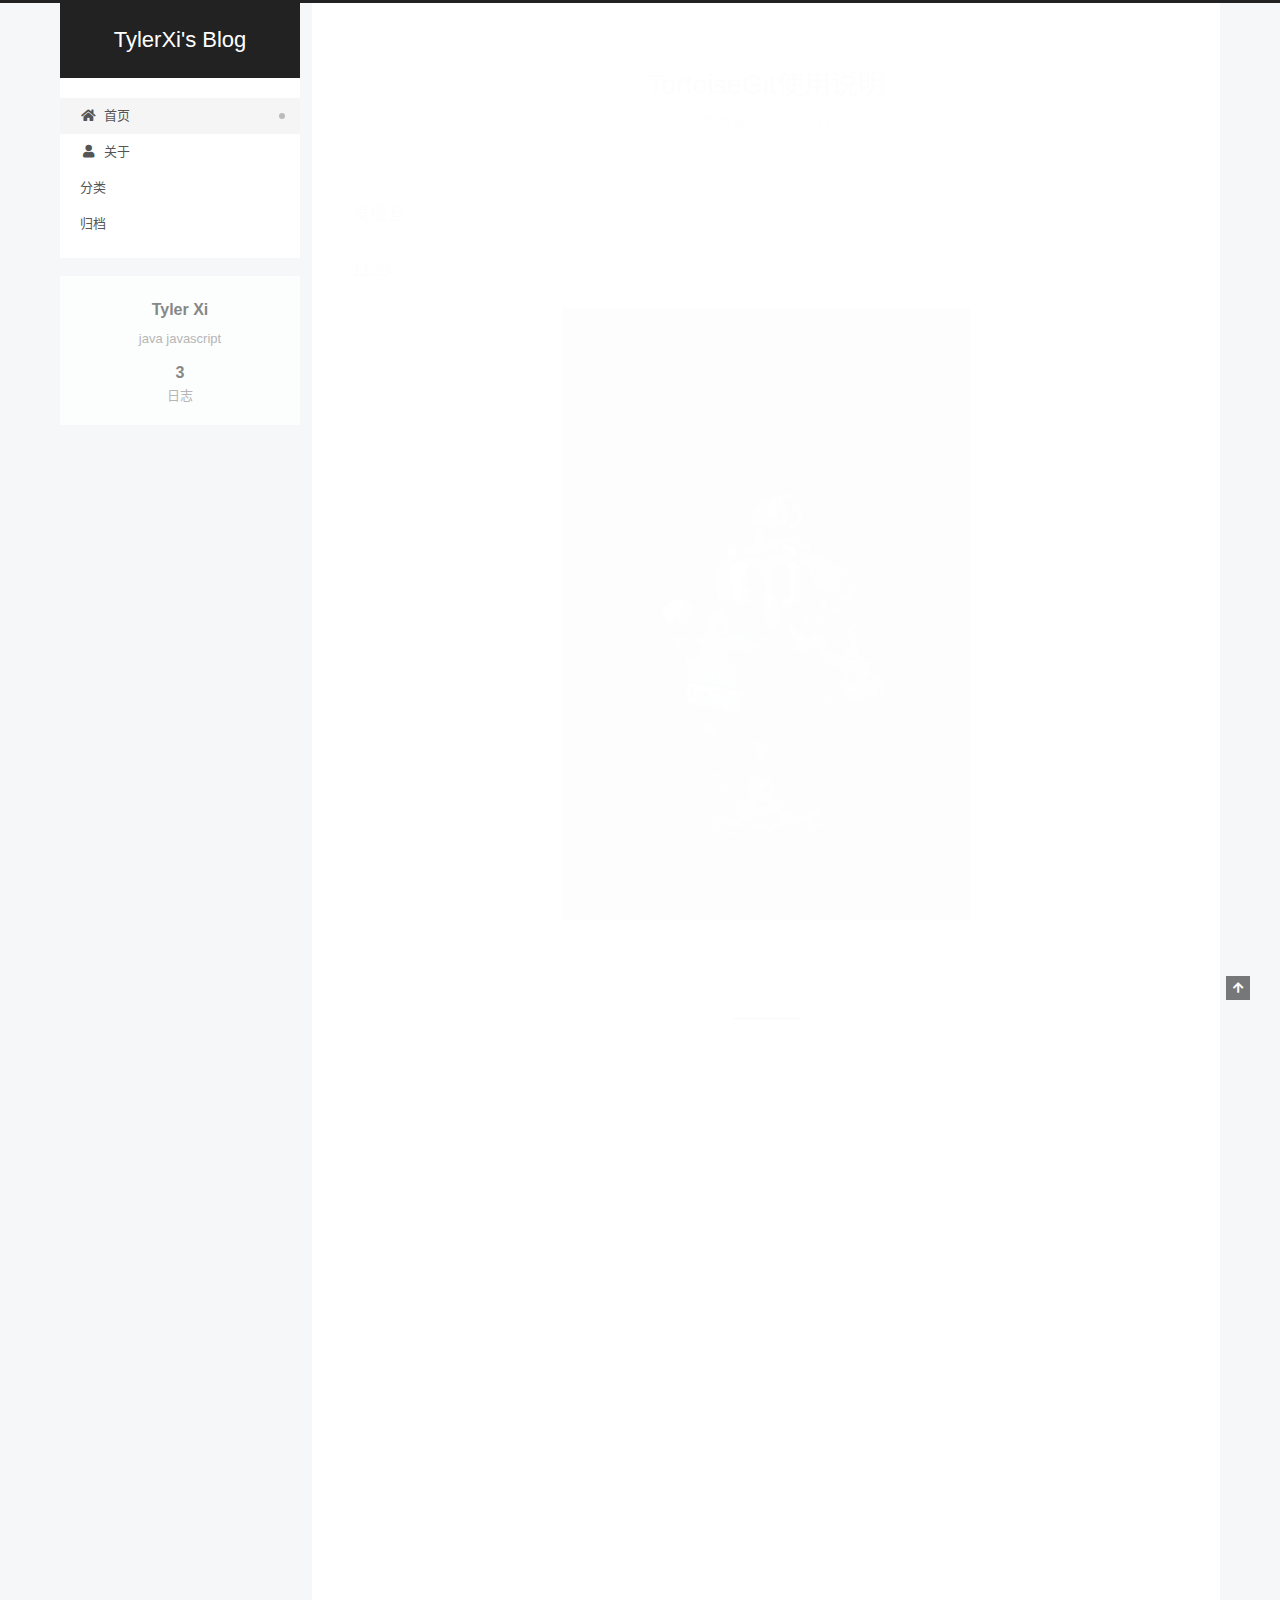
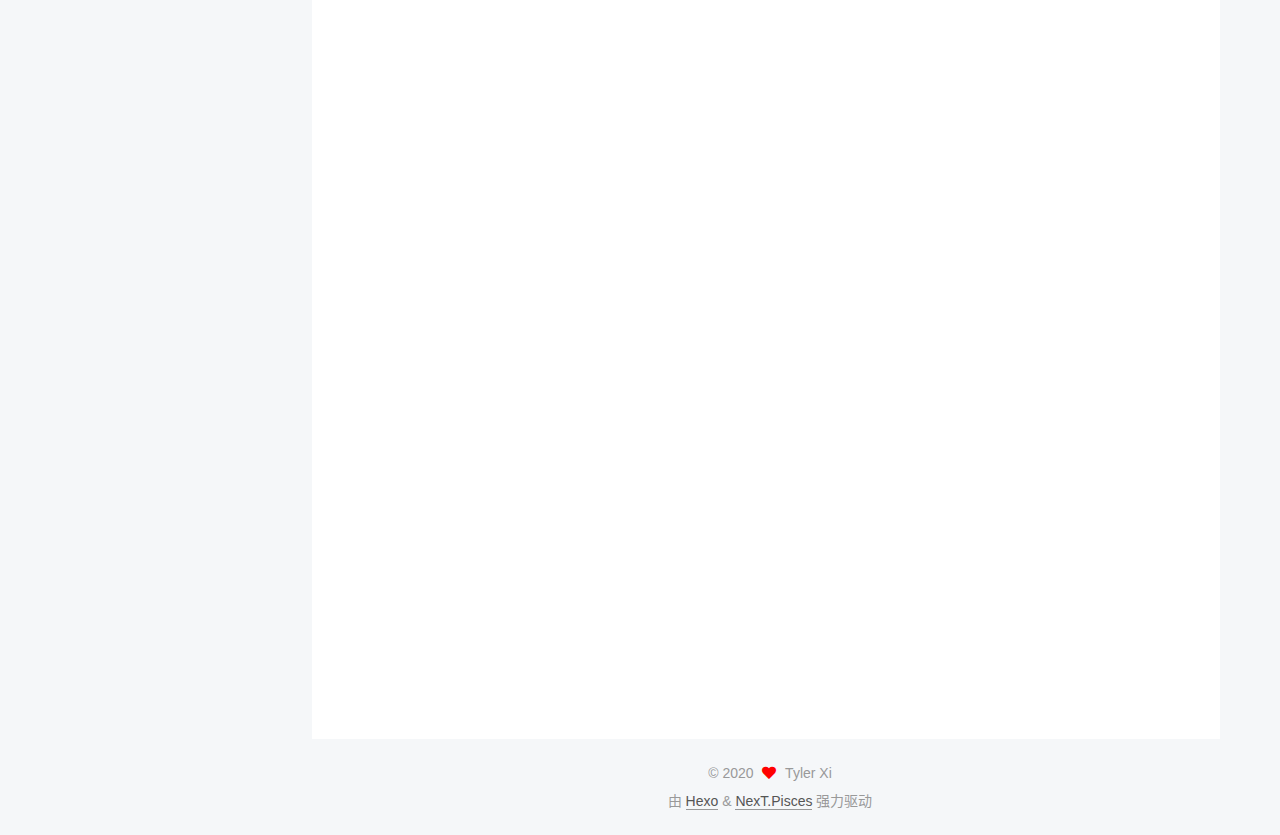
<file: index.html>
<!DOCTYPE html>
<html lang="zh-CN">
<head>
  <meta charset="UTF-8">
<meta name="viewport" content="width=device-width, initial-scale=1, maximum-scale=2">
<meta name="theme-color" content="#222">
<meta name="generator" content="Hexo 4.2.0">
  <link rel="apple-touch-icon" sizes="180x180" href="/images/apple-touch-icon-next.png">
  <link rel="icon" type="image/png" sizes="32x32" href="/images/favicon-32x32-next.png">
  <link rel="icon" type="image/png" sizes="16x16" href="/images/favicon-16x16-next.png">
  <link rel="mask-icon" href="/images/logo.svg" color="#222">

<link rel="stylesheet" href="/css/main.css">


<link rel="stylesheet" href="/lib/font-awesome/css/all.min.css">

<script id="hexo-configurations">
    var NexT = window.NexT || {};
    var CONFIG = {"hostname":"tylerxi.github.io","root":"/","scheme":"Pisces","version":"7.8.0","exturl":false,"sidebar":{"position":"left","display":"post","padding":18,"offset":12,"onmobile":false},"copycode":{"enable":false,"show_result":false,"style":null},"back2top":{"enable":true,"sidebar":false,"scrollpercent":false},"bookmark":{"enable":false,"color":"#222","save":"auto"},"fancybox":false,"mediumzoom":false,"lazyload":false,"pangu":false,"comments":{"style":"tabs","active":null,"storage":true,"lazyload":false,"nav":null},"algolia":{"hits":{"per_page":10},"labels":{"input_placeholder":"Search for Posts","hits_empty":"We didn't find any results for the search: ${query}","hits_stats":"${hits} results found in ${time} ms"}},"localsearch":{"enable":false,"trigger":"auto","top_n_per_article":1,"unescape":false,"preload":false},"motion":{"enable":true,"async":false,"transition":{"post_block":"fadeIn","post_header":"slideDownIn","post_body":"slideDownIn","coll_header":"slideLeftIn","sidebar":"slideUpIn"}}};
  </script>

  <meta name="description" content="java javascript">
<meta property="og:type" content="website">
<meta property="og:title" content="TylerXi&#39;s Blog">
<meta property="og:url" content="https://tylerxi.github.io/index.html">
<meta property="og:site_name" content="TylerXi&#39;s Blog">
<meta property="og:description" content="java javascript">
<meta property="og:locale" content="zh_CN">
<meta property="article:author" content="Tyler Xi">
<meta name="twitter:card" content="summary">

<link rel="canonical" href="https://tylerxi.github.io/">


<script id="page-configurations">
  // https://hexo.io/docs/variables.html
  CONFIG.page = {
    sidebar: "",
    isHome : true,
    isPost : false,
    lang   : 'zh-CN'
  };
</script>

  <title>TylerXi's Blog</title>
  






  <noscript>
  <style>
  .use-motion .brand,
  .use-motion .menu-item,
  .sidebar-inner,
  .use-motion .post-block,
  .use-motion .pagination,
  .use-motion .comments,
  .use-motion .post-header,
  .use-motion .post-body,
  .use-motion .collection-header { opacity: initial; }

  .use-motion .site-title,
  .use-motion .site-subtitle {
    opacity: initial;
    top: initial;
  }

  .use-motion .logo-line-before i { left: initial; }
  .use-motion .logo-line-after i { right: initial; }
  </style>
</noscript>

</head>

<body itemscope itemtype="http://schema.org/WebPage">
  <div class="container use-motion">
    <div class="headband"></div>

    <header class="header" itemscope itemtype="http://schema.org/WPHeader">
      <div class="header-inner"><div class="site-brand-container">
  <div class="site-nav-toggle">
    <div class="toggle" aria-label="切换导航栏">
      <span class="toggle-line toggle-line-first"></span>
      <span class="toggle-line toggle-line-middle"></span>
      <span class="toggle-line toggle-line-last"></span>
    </div>
  </div>

  <div class="site-meta">

    <a href="/" class="brand" rel="start">
      <span class="logo-line-before"><i></i></span>
      <h1 class="site-title">TylerXi's Blog</h1>
      <span class="logo-line-after"><i></i></span>
    </a>
  </div>

  <div class="site-nav-right">
    <div class="toggle popup-trigger">
    </div>
  </div>
</div>




<nav class="site-nav">
  <ul id="menu" class="main-menu menu">
        <li class="menu-item menu-item-home">

    <a href="/" rel="section"><i class="fa fa-home fa-fw"></i>首页</a>

  </li>
        <li class="menu-item menu-item-about">

    <a href="/about/" rel="section"><i class="fa fa-user fa-fw"></i>关于</a>

  </li>
        <li class="menu-item menu-item-categories">

    <a href="/categories/" rel="section"><i class="th fa-fw"></i>分类</a>

  </li>
        <li class="menu-item menu-item-archives">

    <a href="/archives/" rel="section"><i class="archive fa-fw"></i>归档</a>

  </li>
  </ul>
</nav>




</div>
    </header>

    
  <div class="back-to-top">
    <i class="fa fa-arrow-up"></i>
    <span>0%</span>
  </div>


    <main class="main">
      <div class="main-inner">
        <div class="content-wrap">
          

          <div class="content index posts-expand">
            
      
  
  
  <article itemscope itemtype="http://schema.org/Article" class="post-block" lang="zh-CN">
    <link itemprop="mainEntityOfPage" href="https://tylerxi.github.io/2020/04/14/TortoiseGit%E4%BD%BF%E7%94%A8%E8%AF%B4%E6%98%8E/">

    <span hidden itemprop="author" itemscope itemtype="http://schema.org/Person">
      <meta itemprop="image" content="/images/avatar.gif">
      <meta itemprop="name" content="Tyler Xi">
      <meta itemprop="description" content="java javascript">
    </span>

    <span hidden itemprop="publisher" itemscope itemtype="http://schema.org/Organization">
      <meta itemprop="name" content="TylerXi's Blog">
    </span>
      <header class="post-header">
        <h2 class="post-title" itemprop="name headline">
          
            <a href="/2020/04/14/TortoiseGit%E4%BD%BF%E7%94%A8%E8%AF%B4%E6%98%8E/" class="post-title-link" itemprop="url">TortoiseGit使用说明</a>
        </h2>

        <div class="post-meta">
            <span class="post-meta-item">
              <span class="post-meta-item-icon">
                <i class="far fa-calendar"></i>
              </span>
              <span class="post-meta-item-text">发表于</span>
              

              <time title="创建时间：2020-04-14 23:10:37 / 修改时间：23:22:32" itemprop="dateCreated datePublished" datetime="2020-04-14T23:10:37+08:00">2020-04-14</time>
            </span>

          

        </div>
      </header>

    
    
    
    <div class="post-body" itemprop="articleBody">

      
          <p>发撒旦</p>
<p>1123</p>
<p><img src="/images/IMG_1528s.JPG" alt="测试"></p>

      
    </div>

    
    
    
      <footer class="post-footer">
        <div class="post-eof"></div>
      </footer>
  </article>
  
  
  

      
  
  
  <article itemscope itemtype="http://schema.org/Article" class="post-block" lang="zh-CN">
    <link itemprop="mainEntityOfPage" href="https://tylerxi.github.io/2020/04/14/test/">

    <span hidden itemprop="author" itemscope itemtype="http://schema.org/Person">
      <meta itemprop="image" content="/images/avatar.gif">
      <meta itemprop="name" content="Tyler Xi">
      <meta itemprop="description" content="java javascript">
    </span>

    <span hidden itemprop="publisher" itemscope itemtype="http://schema.org/Organization">
      <meta itemprop="name" content="TylerXi's Blog">
    </span>
      <header class="post-header">
        <h2 class="post-title" itemprop="name headline">
          
            <a href="/2020/04/14/test/" class="post-title-link" itemprop="url">test</a>
        </h2>

        <div class="post-meta">
            <span class="post-meta-item">
              <span class="post-meta-item-icon">
                <i class="far fa-calendar"></i>
              </span>
              <span class="post-meta-item-text">发表于</span>

              <time title="创建时间：2020-04-14 21:54:48" itemprop="dateCreated datePublished" datetime="2020-04-14T21:54:48+08:00">2020-04-14</time>
            </span>

          

        </div>
      </header>

    
    
    
    <div class="post-body" itemprop="articleBody">

      
          
      
    </div>

    
    
    
      <footer class="post-footer">
        <div class="post-eof"></div>
      </footer>
  </article>
  
  
  

      
  
  
  <article itemscope itemtype="http://schema.org/Article" class="post-block" lang="zh-CN">
    <link itemprop="mainEntityOfPage" href="https://tylerxi.github.io/2020/04/14/hello-world/">

    <span hidden itemprop="author" itemscope itemtype="http://schema.org/Person">
      <meta itemprop="image" content="/images/avatar.gif">
      <meta itemprop="name" content="Tyler Xi">
      <meta itemprop="description" content="java javascript">
    </span>

    <span hidden itemprop="publisher" itemscope itemtype="http://schema.org/Organization">
      <meta itemprop="name" content="TylerXi's Blog">
    </span>
      <header class="post-header">
        <h2 class="post-title" itemprop="name headline">
          
            <a href="/2020/04/14/hello-world/" class="post-title-link" itemprop="url">Hello World</a>
        </h2>

        <div class="post-meta">
            <span class="post-meta-item">
              <span class="post-meta-item-icon">
                <i class="far fa-calendar"></i>
              </span>
              <span class="post-meta-item-text">发表于</span>

              <time title="创建时间：2020-04-14 20:47:29" itemprop="dateCreated datePublished" datetime="2020-04-14T20:47:29+08:00">2020-04-14</time>
            </span>

          

        </div>
      </header>

    
    
    
    <div class="post-body" itemprop="articleBody">

      
          <p>Welcome to <a href="https://hexo.io/" target="_blank" rel="noopener">Hexo</a>! This is your very first post. Check <a href="https://hexo.io/docs/" target="_blank" rel="noopener">documentation</a> for more info. If you get any problems when using Hexo, you can find the answer in <a href="https://hexo.io/docs/troubleshooting.html" target="_blank" rel="noopener">troubleshooting</a> or you can ask me on <a href="https://github.com/hexojs/hexo/issues" target="_blank" rel="noopener">GitHub</a>.</p>
<h2 id="Quick-Start"><a href="#Quick-Start" class="headerlink" title="Quick Start"></a>Quick Start</h2><h3 id="Create-a-new-post"><a href="#Create-a-new-post" class="headerlink" title="Create a new post"></a>Create a new post</h3><figure class="highlight bash"><table><tr><td class="gutter"><pre><span class="line">1</span><br></pre></td><td class="code"><pre><span class="line">$ hexo new <span class="string">"My New Post"</span></span><br></pre></td></tr></table></figure>

<p>More info: <a href="https://hexo.io/docs/writing.html" target="_blank" rel="noopener">Writing</a></p>
<h3 id="Run-server"><a href="#Run-server" class="headerlink" title="Run server"></a>Run server</h3><figure class="highlight bash"><table><tr><td class="gutter"><pre><span class="line">1</span><br></pre></td><td class="code"><pre><span class="line">$ hexo server</span><br></pre></td></tr></table></figure>

<p>More info: <a href="https://hexo.io/docs/server.html" target="_blank" rel="noopener">Server</a></p>
<h3 id="Generate-static-files"><a href="#Generate-static-files" class="headerlink" title="Generate static files"></a>Generate static files</h3><figure class="highlight bash"><table><tr><td class="gutter"><pre><span class="line">1</span><br></pre></td><td class="code"><pre><span class="line">$ hexo generate</span><br></pre></td></tr></table></figure>

<p>More info: <a href="https://hexo.io/docs/generating.html" target="_blank" rel="noopener">Generating</a></p>
<h3 id="Deploy-to-remote-sites"><a href="#Deploy-to-remote-sites" class="headerlink" title="Deploy to remote sites"></a>Deploy to remote sites</h3><figure class="highlight bash"><table><tr><td class="gutter"><pre><span class="line">1</span><br></pre></td><td class="code"><pre><span class="line">$ hexo deploy</span><br></pre></td></tr></table></figure>

<p>More info: <a href="https://hexo.io/docs/one-command-deployment.html" target="_blank" rel="noopener">Deployment</a></p>

      
    </div>

    
    
    
      <footer class="post-footer">
        <div class="post-eof"></div>
      </footer>
  </article>
  
  
  


  



          </div>
          

<script>
  window.addEventListener('tabs:register', () => {
    let { activeClass } = CONFIG.comments;
    if (CONFIG.comments.storage) {
      activeClass = localStorage.getItem('comments_active') || activeClass;
    }
    if (activeClass) {
      let activeTab = document.querySelector(`a[href="#comment-${activeClass}"]`);
      if (activeTab) {
        activeTab.click();
      }
    }
  });
  if (CONFIG.comments.storage) {
    window.addEventListener('tabs:click', event => {
      if (!event.target.matches('.tabs-comment .tab-content .tab-pane')) return;
      let commentClass = event.target.classList[1];
      localStorage.setItem('comments_active', commentClass);
    });
  }
</script>

        </div>
          
  
  <div class="toggle sidebar-toggle">
    <span class="toggle-line toggle-line-first"></span>
    <span class="toggle-line toggle-line-middle"></span>
    <span class="toggle-line toggle-line-last"></span>
  </div>

  <aside class="sidebar">
    <div class="sidebar-inner">

      <ul class="sidebar-nav motion-element">
        <li class="sidebar-nav-toc">
          文章目录
        </li>
        <li class="sidebar-nav-overview">
          站点概览
        </li>
      </ul>

      <!--noindex-->
      <div class="post-toc-wrap sidebar-panel">
      </div>
      <!--/noindex-->

      <div class="site-overview-wrap sidebar-panel">
        <div class="site-author motion-element" itemprop="author" itemscope itemtype="http://schema.org/Person">
  <p class="site-author-name" itemprop="name">Tyler Xi</p>
  <div class="site-description" itemprop="description">java javascript</div>
</div>
<div class="site-state-wrap motion-element">
  <nav class="site-state">
      <div class="site-state-item site-state-posts">
          <a href="/archives/">
        
          <span class="site-state-item-count">3</span>
          <span class="site-state-item-name">日志</span>
        </a>
      </div>
  </nav>
</div>



      </div>

    </div>
  </aside>
  <div id="sidebar-dimmer"></div>


      </div>
    </main>

    <footer class="footer">
      <div class="footer-inner">
        

        

<div class="copyright">
  
  &copy; 
  <span itemprop="copyrightYear">2020</span>
  <span class="with-love">
    <i class="fa fa-heart"></i>
  </span>
  <span class="author" itemprop="copyrightHolder">Tyler Xi</span>
</div>
  <div class="powered-by">由 <a href="https://hexo.io/" class="theme-link" rel="noopener" target="_blank">Hexo</a> & <a href="https://pisces.theme-next.org/" class="theme-link" rel="noopener" target="_blank">NexT.Pisces</a> 强力驱动
  </div>

        








      </div>
    </footer>
  </div>

  
  <script src="/lib/anime.min.js"></script>
  <script src="/lib/velocity/velocity.min.js"></script>
  <script src="/lib/velocity/velocity.ui.min.js"></script>

<script src="/js/utils.js"></script>

<script src="/js/motion.js"></script>


<script src="/js/schemes/pisces.js"></script>


<script src="/js/next-boot.js"></script>




  















  

  

</body>
</html>
</file>
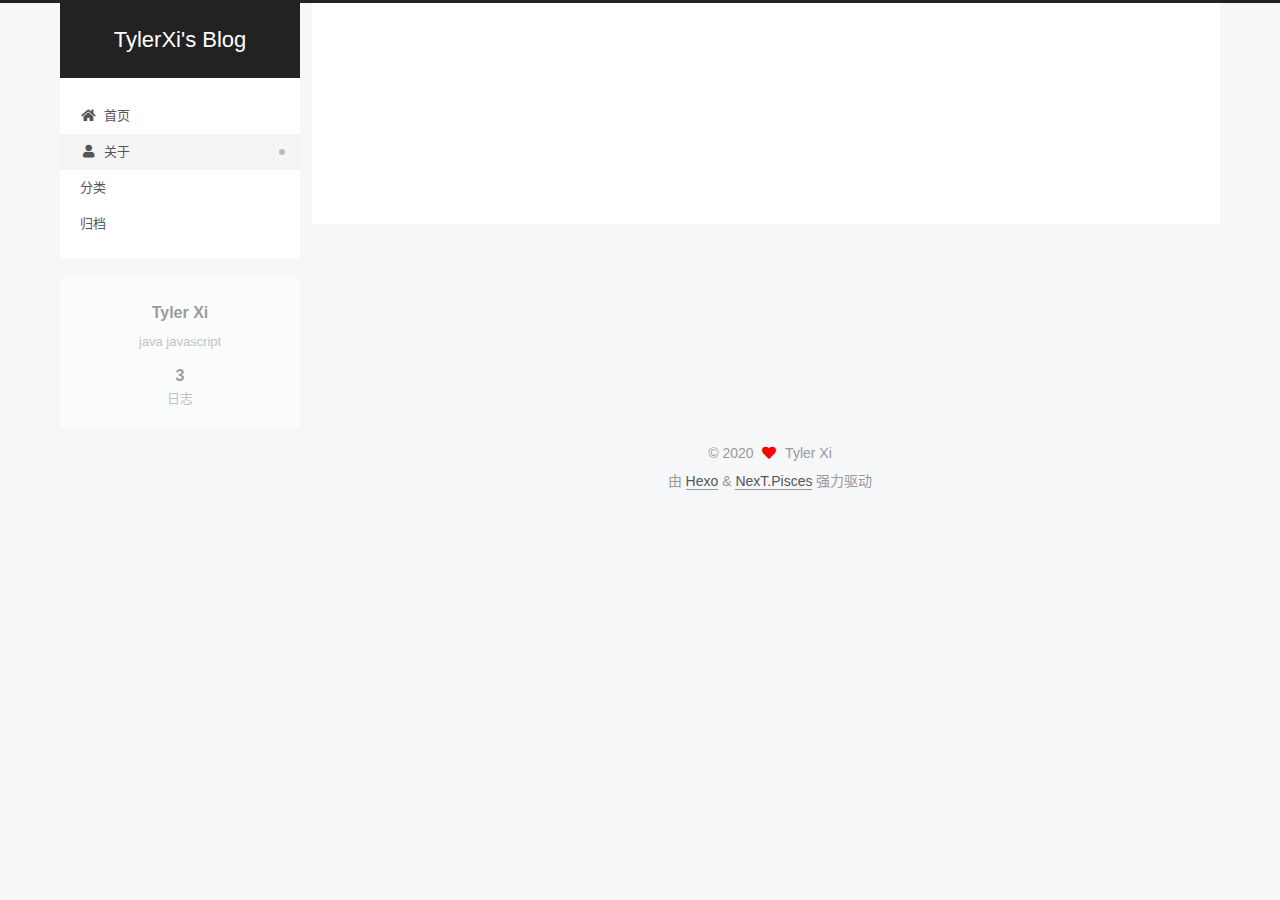
<file: about/index.html>
<!DOCTYPE html>
<html lang="zh-CN">
<head>
  <meta charset="UTF-8">
<meta name="viewport" content="width=device-width, initial-scale=1, maximum-scale=2">
<meta name="theme-color" content="#222">
<meta name="generator" content="Hexo 4.2.0">
  <link rel="apple-touch-icon" sizes="180x180" href="/images/apple-touch-icon-next.png">
  <link rel="icon" type="image/png" sizes="32x32" href="/images/favicon-32x32-next.png">
  <link rel="icon" type="image/png" sizes="16x16" href="/images/favicon-16x16-next.png">
  <link rel="mask-icon" href="/images/logo.svg" color="#222">

<link rel="stylesheet" href="/css/main.css">


<link rel="stylesheet" href="/lib/font-awesome/css/all.min.css">

<script id="hexo-configurations">
    var NexT = window.NexT || {};
    var CONFIG = {"hostname":"tylerxi.github.io","root":"/","scheme":"Pisces","version":"7.8.0","exturl":false,"sidebar":{"position":"left","display":"post","padding":18,"offset":12,"onmobile":false},"copycode":{"enable":false,"show_result":false,"style":null},"back2top":{"enable":true,"sidebar":false,"scrollpercent":false},"bookmark":{"enable":false,"color":"#222","save":"auto"},"fancybox":false,"mediumzoom":false,"lazyload":false,"pangu":false,"comments":{"style":"tabs","active":null,"storage":true,"lazyload":false,"nav":null},"algolia":{"hits":{"per_page":10},"labels":{"input_placeholder":"Search for Posts","hits_empty":"We didn't find any results for the search: ${query}","hits_stats":"${hits} results found in ${time} ms"}},"localsearch":{"enable":false,"trigger":"auto","top_n_per_article":1,"unescape":false,"preload":false},"motion":{"enable":true,"async":false,"transition":{"post_block":"fadeIn","post_header":"slideDownIn","post_body":"slideDownIn","coll_header":"slideLeftIn","sidebar":"slideUpIn"}}};
  </script>

  <meta name="description" content="java javascript">
<meta property="og:type" content="website">
<meta property="og:title" content="关于">
<meta property="og:url" content="https://tylerxi.github.io/about/index.html">
<meta property="og:site_name" content="TylerXi&#39;s Blog">
<meta property="og:description" content="java javascript">
<meta property="og:locale" content="zh_CN">
<meta property="article:published_time" content="2020-04-14T14:52:13.000Z">
<meta property="article:modified_time" content="2020-04-14T14:54:32.838Z">
<meta property="article:author" content="Tyler Xi">
<meta name="twitter:card" content="summary">

<link rel="canonical" href="https://tylerxi.github.io/about/">


<script id="page-configurations">
  // https://hexo.io/docs/variables.html
  CONFIG.page = {
    sidebar: "",
    isHome : false,
    isPost : false,
    lang   : 'zh-CN'
  };
</script>

  <title>关于 | TylerXi's Blog
</title>
  






  <noscript>
  <style>
  .use-motion .brand,
  .use-motion .menu-item,
  .sidebar-inner,
  .use-motion .post-block,
  .use-motion .pagination,
  .use-motion .comments,
  .use-motion .post-header,
  .use-motion .post-body,
  .use-motion .collection-header { opacity: initial; }

  .use-motion .site-title,
  .use-motion .site-subtitle {
    opacity: initial;
    top: initial;
  }

  .use-motion .logo-line-before i { left: initial; }
  .use-motion .logo-line-after i { right: initial; }
  </style>
</noscript>

</head>

<body itemscope itemtype="http://schema.org/WebPage">
  <div class="container use-motion">
    <div class="headband"></div>

    <header class="header" itemscope itemtype="http://schema.org/WPHeader">
      <div class="header-inner"><div class="site-brand-container">
  <div class="site-nav-toggle">
    <div class="toggle" aria-label="切换导航栏">
      <span class="toggle-line toggle-line-first"></span>
      <span class="toggle-line toggle-line-middle"></span>
      <span class="toggle-line toggle-line-last"></span>
    </div>
  </div>

  <div class="site-meta">

    <a href="/" class="brand" rel="start">
      <span class="logo-line-before"><i></i></span>
      <h1 class="site-title">TylerXi's Blog</h1>
      <span class="logo-line-after"><i></i></span>
    </a>
  </div>

  <div class="site-nav-right">
    <div class="toggle popup-trigger">
    </div>
  </div>
</div>




<nav class="site-nav">
  <ul id="menu" class="main-menu menu">
        <li class="menu-item menu-item-home">

    <a href="/" rel="section"><i class="fa fa-home fa-fw"></i>首页</a>

  </li>
        <li class="menu-item menu-item-about">

    <a href="/about/" rel="section"><i class="fa fa-user fa-fw"></i>关于</a>

  </li>
        <li class="menu-item menu-item-categories">

    <a href="/categories/" rel="section"><i class="th fa-fw"></i>分类</a>

  </li>
        <li class="menu-item menu-item-archives">

    <a href="/archives/" rel="section"><i class="archive fa-fw"></i>归档</a>

  </li>
  </ul>
</nav>




</div>
    </header>

    
  <div class="back-to-top">
    <i class="fa fa-arrow-up"></i>
    <span>0%</span>
  </div>


    <main class="main">
      <div class="main-inner">
        <div class="content-wrap">
          
  
  

          <div class="content page posts-expand">
            

    
    
    
    <div class="post-block" lang="zh-CN">
      <header class="post-header">

<h1 class="post-title" itemprop="name headline">关于
</h1>

<div class="post-meta">
  

</div>

</header>

      
      
      
      <div class="post-body">
          
      </div>
      
      
      
    </div>
    

    
    
    


          </div>
          

<script>
  window.addEventListener('tabs:register', () => {
    let { activeClass } = CONFIG.comments;
    if (CONFIG.comments.storage) {
      activeClass = localStorage.getItem('comments_active') || activeClass;
    }
    if (activeClass) {
      let activeTab = document.querySelector(`a[href="#comment-${activeClass}"]`);
      if (activeTab) {
        activeTab.click();
      }
    }
  });
  if (CONFIG.comments.storage) {
    window.addEventListener('tabs:click', event => {
      if (!event.target.matches('.tabs-comment .tab-content .tab-pane')) return;
      let commentClass = event.target.classList[1];
      localStorage.setItem('comments_active', commentClass);
    });
  }
</script>

        </div>
          
  
  <div class="toggle sidebar-toggle">
    <span class="toggle-line toggle-line-first"></span>
    <span class="toggle-line toggle-line-middle"></span>
    <span class="toggle-line toggle-line-last"></span>
  </div>

  <aside class="sidebar">
    <div class="sidebar-inner">

      <ul class="sidebar-nav motion-element">
        <li class="sidebar-nav-toc">
          文章目录
        </li>
        <li class="sidebar-nav-overview">
          站点概览
        </li>
      </ul>

      <!--noindex-->
      <div class="post-toc-wrap sidebar-panel">
      </div>
      <!--/noindex-->

      <div class="site-overview-wrap sidebar-panel">
        <div class="site-author motion-element" itemprop="author" itemscope itemtype="http://schema.org/Person">
  <p class="site-author-name" itemprop="name">Tyler Xi</p>
  <div class="site-description" itemprop="description">java javascript</div>
</div>
<div class="site-state-wrap motion-element">
  <nav class="site-state">
      <div class="site-state-item site-state-posts">
          <a href="/archives/">
        
          <span class="site-state-item-count">3</span>
          <span class="site-state-item-name">日志</span>
        </a>
      </div>
  </nav>
</div>



      </div>

    </div>
  </aside>
  <div id="sidebar-dimmer"></div>


      </div>
    </main>

    <footer class="footer">
      <div class="footer-inner">
        

        

<div class="copyright">
  
  &copy; 
  <span itemprop="copyrightYear">2020</span>
  <span class="with-love">
    <i class="fa fa-heart"></i>
  </span>
  <span class="author" itemprop="copyrightHolder">Tyler Xi</span>
</div>
  <div class="powered-by">由 <a href="https://hexo.io/" class="theme-link" rel="noopener" target="_blank">Hexo</a> & <a href="https://pisces.theme-next.org/" class="theme-link" rel="noopener" target="_blank">NexT.Pisces</a> 强力驱动
  </div>

        








      </div>
    </footer>
  </div>

  
  <script src="/lib/anime.min.js"></script>
  <script src="/lib/velocity/velocity.min.js"></script>
  <script src="/lib/velocity/velocity.ui.min.js"></script>

<script src="/js/utils.js"></script>

<script src="/js/motion.js"></script>


<script src="/js/schemes/pisces.js"></script>


<script src="/js/next-boot.js"></script>




  















  

  

</body>
</html>
</file>
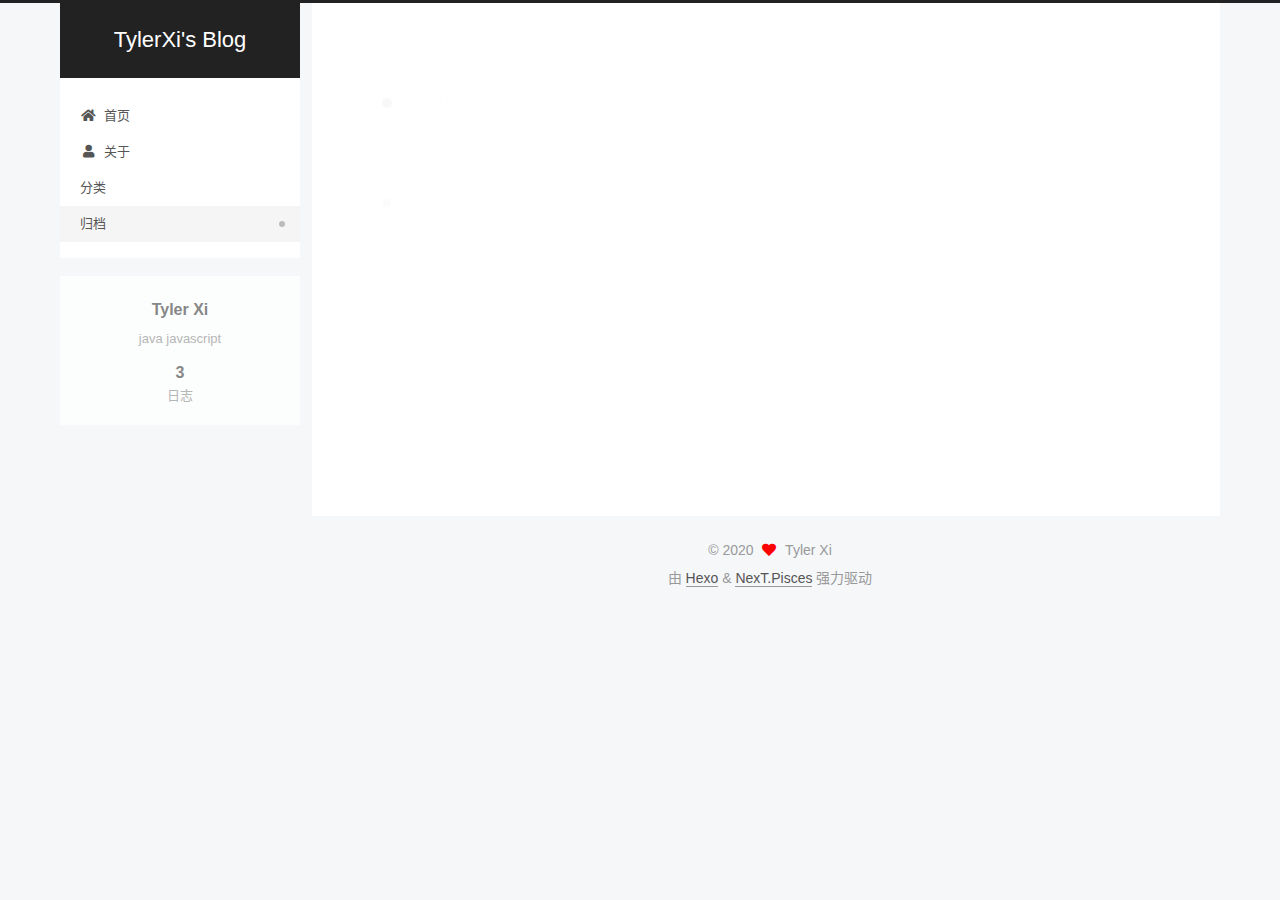
<file: archives/index.html>
<!DOCTYPE html>
<html lang="zh-CN">
<head>
  <meta charset="UTF-8">
<meta name="viewport" content="width=device-width, initial-scale=1, maximum-scale=2">
<meta name="theme-color" content="#222">
<meta name="generator" content="Hexo 4.2.0">
  <link rel="apple-touch-icon" sizes="180x180" href="/images/apple-touch-icon-next.png">
  <link rel="icon" type="image/png" sizes="32x32" href="/images/favicon-32x32-next.png">
  <link rel="icon" type="image/png" sizes="16x16" href="/images/favicon-16x16-next.png">
  <link rel="mask-icon" href="/images/logo.svg" color="#222">

<link rel="stylesheet" href="/css/main.css">


<link rel="stylesheet" href="/lib/font-awesome/css/all.min.css">

<script id="hexo-configurations">
    var NexT = window.NexT || {};
    var CONFIG = {"hostname":"tylerxi.github.io","root":"/","scheme":"Pisces","version":"7.8.0","exturl":false,"sidebar":{"position":"left","display":"post","padding":18,"offset":12,"onmobile":false},"copycode":{"enable":false,"show_result":false,"style":null},"back2top":{"enable":true,"sidebar":false,"scrollpercent":false},"bookmark":{"enable":false,"color":"#222","save":"auto"},"fancybox":false,"mediumzoom":false,"lazyload":false,"pangu":false,"comments":{"style":"tabs","active":null,"storage":true,"lazyload":false,"nav":null},"algolia":{"hits":{"per_page":10},"labels":{"input_placeholder":"Search for Posts","hits_empty":"We didn't find any results for the search: ${query}","hits_stats":"${hits} results found in ${time} ms"}},"localsearch":{"enable":false,"trigger":"auto","top_n_per_article":1,"unescape":false,"preload":false},"motion":{"enable":true,"async":false,"transition":{"post_block":"fadeIn","post_header":"slideDownIn","post_body":"slideDownIn","coll_header":"slideLeftIn","sidebar":"slideUpIn"}}};
  </script>

  <meta name="description" content="java javascript">
<meta property="og:type" content="website">
<meta property="og:title" content="TylerXi&#39;s Blog">
<meta property="og:url" content="https://tylerxi.github.io/archives/index.html">
<meta property="og:site_name" content="TylerXi&#39;s Blog">
<meta property="og:description" content="java javascript">
<meta property="og:locale" content="zh_CN">
<meta property="article:author" content="Tyler Xi">
<meta name="twitter:card" content="summary">

<link rel="canonical" href="https://tylerxi.github.io/archives/">


<script id="page-configurations">
  // https://hexo.io/docs/variables.html
  CONFIG.page = {
    sidebar: "",
    isHome : false,
    isPost : false,
    lang   : 'zh-CN'
  };
</script>

  <title>归档 | TylerXi's Blog</title>
  






  <noscript>
  <style>
  .use-motion .brand,
  .use-motion .menu-item,
  .sidebar-inner,
  .use-motion .post-block,
  .use-motion .pagination,
  .use-motion .comments,
  .use-motion .post-header,
  .use-motion .post-body,
  .use-motion .collection-header { opacity: initial; }

  .use-motion .site-title,
  .use-motion .site-subtitle {
    opacity: initial;
    top: initial;
  }

  .use-motion .logo-line-before i { left: initial; }
  .use-motion .logo-line-after i { right: initial; }
  </style>
</noscript>

</head>

<body itemscope itemtype="http://schema.org/WebPage">
  <div class="container use-motion">
    <div class="headband"></div>

    <header class="header" itemscope itemtype="http://schema.org/WPHeader">
      <div class="header-inner"><div class="site-brand-container">
  <div class="site-nav-toggle">
    <div class="toggle" aria-label="切换导航栏">
      <span class="toggle-line toggle-line-first"></span>
      <span class="toggle-line toggle-line-middle"></span>
      <span class="toggle-line toggle-line-last"></span>
    </div>
  </div>

  <div class="site-meta">

    <a href="/" class="brand" rel="start">
      <span class="logo-line-before"><i></i></span>
      <h1 class="site-title">TylerXi's Blog</h1>
      <span class="logo-line-after"><i></i></span>
    </a>
  </div>

  <div class="site-nav-right">
    <div class="toggle popup-trigger">
    </div>
  </div>
</div>




<nav class="site-nav">
  <ul id="menu" class="main-menu menu">
        <li class="menu-item menu-item-home">

    <a href="/" rel="section"><i class="fa fa-home fa-fw"></i>首页</a>

  </li>
        <li class="menu-item menu-item-about">

    <a href="/about/" rel="section"><i class="fa fa-user fa-fw"></i>关于</a>

  </li>
        <li class="menu-item menu-item-categories">

    <a href="/categories/" rel="section"><i class="th fa-fw"></i>分类</a>

  </li>
        <li class="menu-item menu-item-archives">

    <a href="/archives/" rel="section"><i class="archive fa-fw"></i>归档</a>

  </li>
  </ul>
</nav>




</div>
    </header>

    
  <div class="back-to-top">
    <i class="fa fa-arrow-up"></i>
    <span>0%</span>
  </div>


    <main class="main">
      <div class="main-inner">
        <div class="content-wrap">
          

          <div class="content archive">
            

  
  
  
  <div class="post-block">
    <div class="posts-collapse">
      <div class="collection-title">
        <span class="collection-header">嗯..! 目前共计 3 篇日志。 继续努力。</span>
      </div>

      
    <div class="collection-year">
      <span class="collection-header">2020</span>
    </div>

  <article itemscope itemtype="http://schema.org/Article">
    <header class="post-header">

      <div class="post-meta">
        <time itemprop="dateCreated"
              datetime="2020-04-14T23:10:37+08:00"
              content="2020-04-14">
          04-14
        </time>
      </div>

      <div class="post-title">
          <a class="post-title-link" href="/2020/04/14/TortoiseGit%E4%BD%BF%E7%94%A8%E8%AF%B4%E6%98%8E/" itemprop="url">
            <span itemprop="name">TortoiseGit使用说明</span>
          </a>
      </div>

    </header>
  </article>

  <article itemscope itemtype="http://schema.org/Article">
    <header class="post-header">

      <div class="post-meta">
        <time itemprop="dateCreated"
              datetime="2020-04-14T21:54:48+08:00"
              content="2020-04-14">
          04-14
        </time>
      </div>

      <div class="post-title">
          <a class="post-title-link" href="/2020/04/14/test/" itemprop="url">
            <span itemprop="name">test</span>
          </a>
      </div>

    </header>
  </article>

  <article itemscope itemtype="http://schema.org/Article">
    <header class="post-header">

      <div class="post-meta">
        <time itemprop="dateCreated"
              datetime="2020-04-14T20:47:29+08:00"
              content="2020-04-14">
          04-14
        </time>
      </div>

      <div class="post-title">
          <a class="post-title-link" href="/2020/04/14/hello-world/" itemprop="url">
            <span itemprop="name">Hello World</span>
          </a>
      </div>

    </header>
  </article>


    </div>
  </div>
  
  
  

  



          </div>
          

<script>
  window.addEventListener('tabs:register', () => {
    let { activeClass } = CONFIG.comments;
    if (CONFIG.comments.storage) {
      activeClass = localStorage.getItem('comments_active') || activeClass;
    }
    if (activeClass) {
      let activeTab = document.querySelector(`a[href="#comment-${activeClass}"]`);
      if (activeTab) {
        activeTab.click();
      }
    }
  });
  if (CONFIG.comments.storage) {
    window.addEventListener('tabs:click', event => {
      if (!event.target.matches('.tabs-comment .tab-content .tab-pane')) return;
      let commentClass = event.target.classList[1];
      localStorage.setItem('comments_active', commentClass);
    });
  }
</script>

        </div>
          
  
  <div class="toggle sidebar-toggle">
    <span class="toggle-line toggle-line-first"></span>
    <span class="toggle-line toggle-line-middle"></span>
    <span class="toggle-line toggle-line-last"></span>
  </div>

  <aside class="sidebar">
    <div class="sidebar-inner">

      <ul class="sidebar-nav motion-element">
        <li class="sidebar-nav-toc">
          文章目录
        </li>
        <li class="sidebar-nav-overview">
          站点概览
        </li>
      </ul>

      <!--noindex-->
      <div class="post-toc-wrap sidebar-panel">
      </div>
      <!--/noindex-->

      <div class="site-overview-wrap sidebar-panel">
        <div class="site-author motion-element" itemprop="author" itemscope itemtype="http://schema.org/Person">
  <p class="site-author-name" itemprop="name">Tyler Xi</p>
  <div class="site-description" itemprop="description">java javascript</div>
</div>
<div class="site-state-wrap motion-element">
  <nav class="site-state">
      <div class="site-state-item site-state-posts">
          <a href="/archives/">
        
          <span class="site-state-item-count">3</span>
          <span class="site-state-item-name">日志</span>
        </a>
      </div>
  </nav>
</div>



      </div>

    </div>
  </aside>
  <div id="sidebar-dimmer"></div>


      </div>
    </main>

    <footer class="footer">
      <div class="footer-inner">
        

        

<div class="copyright">
  
  &copy; 
  <span itemprop="copyrightYear">2020</span>
  <span class="with-love">
    <i class="fa fa-heart"></i>
  </span>
  <span class="author" itemprop="copyrightHolder">Tyler Xi</span>
</div>
  <div class="powered-by">由 <a href="https://hexo.io/" class="theme-link" rel="noopener" target="_blank">Hexo</a> & <a href="https://pisces.theme-next.org/" class="theme-link" rel="noopener" target="_blank">NexT.Pisces</a> 强力驱动
  </div>

        








      </div>
    </footer>
  </div>

  
  <script src="/lib/anime.min.js"></script>
  <script src="/lib/velocity/velocity.min.js"></script>
  <script src="/lib/velocity/velocity.ui.min.js"></script>

<script src="/js/utils.js"></script>

<script src="/js/motion.js"></script>


<script src="/js/schemes/pisces.js"></script>


<script src="/js/next-boot.js"></script>




  















  

  

</body>
</html>
</file>
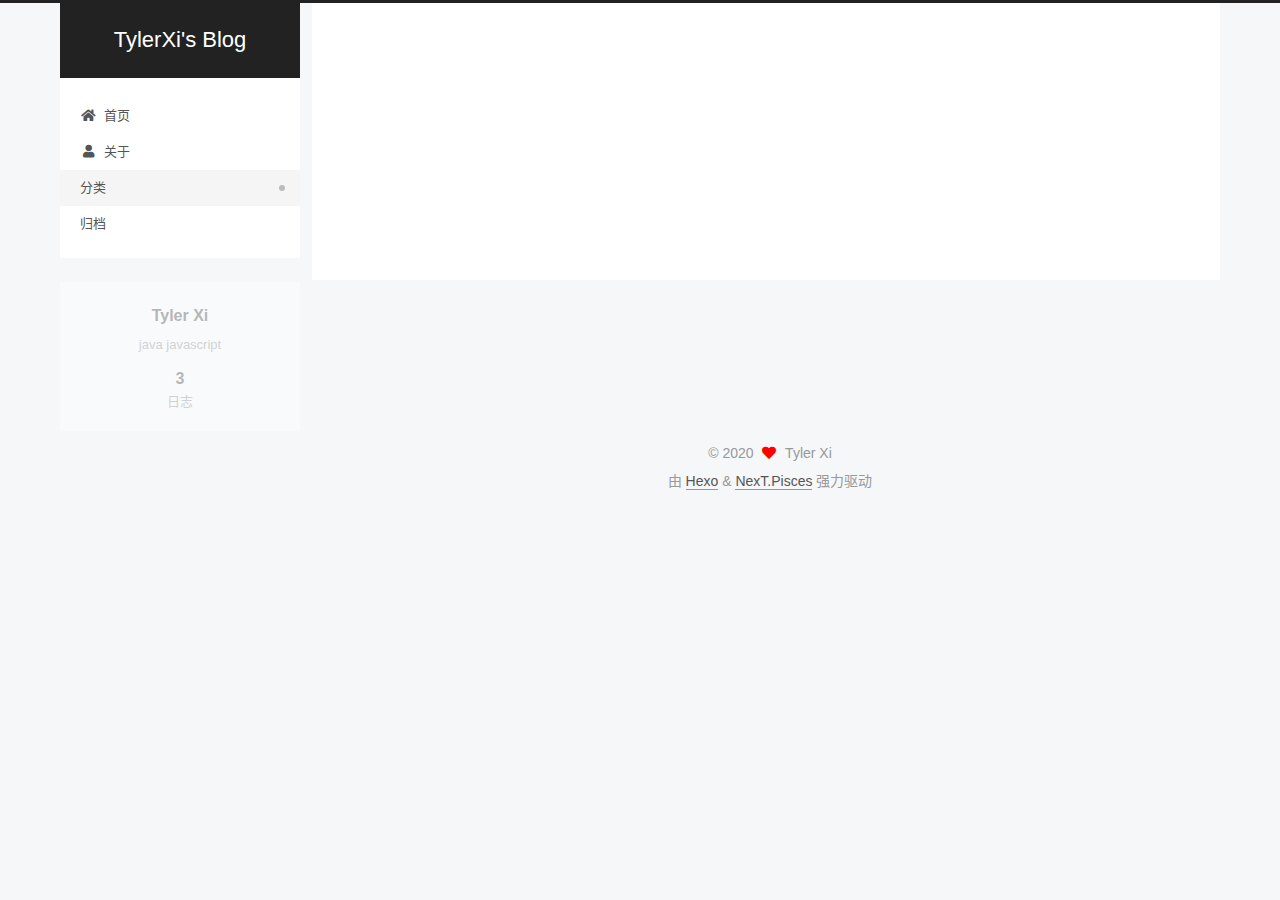
<file: categories/index.html>
<!DOCTYPE html>
<html lang="zh-CN">
<head>
  <meta charset="UTF-8">
<meta name="viewport" content="width=device-width, initial-scale=1, maximum-scale=2">
<meta name="theme-color" content="#222">
<meta name="generator" content="Hexo 4.2.0">
  <link rel="apple-touch-icon" sizes="180x180" href="/images/apple-touch-icon-next.png">
  <link rel="icon" type="image/png" sizes="32x32" href="/images/favicon-32x32-next.png">
  <link rel="icon" type="image/png" sizes="16x16" href="/images/favicon-16x16-next.png">
  <link rel="mask-icon" href="/images/logo.svg" color="#222">

<link rel="stylesheet" href="/css/main.css">


<link rel="stylesheet" href="/lib/font-awesome/css/all.min.css">

<script id="hexo-configurations">
    var NexT = window.NexT || {};
    var CONFIG = {"hostname":"tylerxi.github.io","root":"/","scheme":"Pisces","version":"7.8.0","exturl":false,"sidebar":{"position":"left","display":"post","padding":18,"offset":12,"onmobile":false},"copycode":{"enable":false,"show_result":false,"style":null},"back2top":{"enable":true,"sidebar":false,"scrollpercent":false},"bookmark":{"enable":false,"color":"#222","save":"auto"},"fancybox":false,"mediumzoom":false,"lazyload":false,"pangu":false,"comments":{"style":"tabs","active":null,"storage":true,"lazyload":false,"nav":null},"algolia":{"hits":{"per_page":10},"labels":{"input_placeholder":"Search for Posts","hits_empty":"We didn't find any results for the search: ${query}","hits_stats":"${hits} results found in ${time} ms"}},"localsearch":{"enable":false,"trigger":"auto","top_n_per_article":1,"unescape":false,"preload":false},"motion":{"enable":true,"async":false,"transition":{"post_block":"fadeIn","post_header":"slideDownIn","post_body":"slideDownIn","coll_header":"slideLeftIn","sidebar":"slideUpIn"}}};
  </script>

  <meta name="description" content="java javascript">
<meta property="og:type" content="website">
<meta property="og:title" content="分类">
<meta property="og:url" content="https://tylerxi.github.io/categories/index.html">
<meta property="og:site_name" content="TylerXi&#39;s Blog">
<meta property="og:description" content="java javascript">
<meta property="og:locale" content="zh_CN">
<meta property="article:published_time" content="2020-04-14T14:55:00.000Z">
<meta property="article:modified_time" content="2020-04-14T14:54:16.769Z">
<meta property="article:author" content="Tyler Xi">
<meta name="twitter:card" content="summary">

<link rel="canonical" href="https://tylerxi.github.io/categories/">


<script id="page-configurations">
  // https://hexo.io/docs/variables.html
  CONFIG.page = {
    sidebar: "",
    isHome : false,
    isPost : false,
    lang   : 'zh-CN'
  };
</script>

  <title>分类 | TylerXi's Blog
</title>
  






  <noscript>
  <style>
  .use-motion .brand,
  .use-motion .menu-item,
  .sidebar-inner,
  .use-motion .post-block,
  .use-motion .pagination,
  .use-motion .comments,
  .use-motion .post-header,
  .use-motion .post-body,
  .use-motion .collection-header { opacity: initial; }

  .use-motion .site-title,
  .use-motion .site-subtitle {
    opacity: initial;
    top: initial;
  }

  .use-motion .logo-line-before i { left: initial; }
  .use-motion .logo-line-after i { right: initial; }
  </style>
</noscript>

</head>

<body itemscope itemtype="http://schema.org/WebPage">
  <div class="container use-motion">
    <div class="headband"></div>

    <header class="header" itemscope itemtype="http://schema.org/WPHeader">
      <div class="header-inner"><div class="site-brand-container">
  <div class="site-nav-toggle">
    <div class="toggle" aria-label="切换导航栏">
      <span class="toggle-line toggle-line-first"></span>
      <span class="toggle-line toggle-line-middle"></span>
      <span class="toggle-line toggle-line-last"></span>
    </div>
  </div>

  <div class="site-meta">

    <a href="/" class="brand" rel="start">
      <span class="logo-line-before"><i></i></span>
      <h1 class="site-title">TylerXi's Blog</h1>
      <span class="logo-line-after"><i></i></span>
    </a>
  </div>

  <div class="site-nav-right">
    <div class="toggle popup-trigger">
    </div>
  </div>
</div>




<nav class="site-nav">
  <ul id="menu" class="main-menu menu">
        <li class="menu-item menu-item-home">

    <a href="/" rel="section"><i class="fa fa-home fa-fw"></i>首页</a>

  </li>
        <li class="menu-item menu-item-about">

    <a href="/about/" rel="section"><i class="fa fa-user fa-fw"></i>关于</a>

  </li>
        <li class="menu-item menu-item-categories">

    <a href="/categories/" rel="section"><i class="th fa-fw"></i>分类</a>

  </li>
        <li class="menu-item menu-item-archives">

    <a href="/archives/" rel="section"><i class="archive fa-fw"></i>归档</a>

  </li>
  </ul>
</nav>




</div>
    </header>

    
  <div class="back-to-top">
    <i class="fa fa-arrow-up"></i>
    <span>0%</span>
  </div>


    <main class="main">
      <div class="main-inner">
        <div class="content-wrap">
          
  
  

          <div class="content page posts-expand">
            

    
    
    
    <div class="post-block" lang="zh-CN">
      <header class="post-header">

<h1 class="post-title" itemprop="name headline">分类
</h1>

<div class="post-meta">
  

</div>

</header>

      
      
      
      <div class="post-body">
          <div class="category-all-page">
            <div class="category-all-title">
              暂无分类
            </div>
            <div class="category-all">
              
            </div>
          </div>
        
      </div>
      
      
      
    </div>
    

    
    
    


          </div>
          

<script>
  window.addEventListener('tabs:register', () => {
    let { activeClass } = CONFIG.comments;
    if (CONFIG.comments.storage) {
      activeClass = localStorage.getItem('comments_active') || activeClass;
    }
    if (activeClass) {
      let activeTab = document.querySelector(`a[href="#comment-${activeClass}"]`);
      if (activeTab) {
        activeTab.click();
      }
    }
  });
  if (CONFIG.comments.storage) {
    window.addEventListener('tabs:click', event => {
      if (!event.target.matches('.tabs-comment .tab-content .tab-pane')) return;
      let commentClass = event.target.classList[1];
      localStorage.setItem('comments_active', commentClass);
    });
  }
</script>

        </div>
          
  
  <div class="toggle sidebar-toggle">
    <span class="toggle-line toggle-line-first"></span>
    <span class="toggle-line toggle-line-middle"></span>
    <span class="toggle-line toggle-line-last"></span>
  </div>

  <aside class="sidebar">
    <div class="sidebar-inner">

      <ul class="sidebar-nav motion-element">
        <li class="sidebar-nav-toc">
          文章目录
        </li>
        <li class="sidebar-nav-overview">
          站点概览
        </li>
      </ul>

      <!--noindex-->
      <div class="post-toc-wrap sidebar-panel">
      </div>
      <!--/noindex-->

      <div class="site-overview-wrap sidebar-panel">
        <div class="site-author motion-element" itemprop="author" itemscope itemtype="http://schema.org/Person">
  <p class="site-author-name" itemprop="name">Tyler Xi</p>
  <div class="site-description" itemprop="description">java javascript</div>
</div>
<div class="site-state-wrap motion-element">
  <nav class="site-state">
      <div class="site-state-item site-state-posts">
          <a href="/archives/">
        
          <span class="site-state-item-count">3</span>
          <span class="site-state-item-name">日志</span>
        </a>
      </div>
  </nav>
</div>



      </div>

    </div>
  </aside>
  <div id="sidebar-dimmer"></div>


      </div>
    </main>

    <footer class="footer">
      <div class="footer-inner">
        

        

<div class="copyright">
  
  &copy; 
  <span itemprop="copyrightYear">2020</span>
  <span class="with-love">
    <i class="fa fa-heart"></i>
  </span>
  <span class="author" itemprop="copyrightHolder">Tyler Xi</span>
</div>
  <div class="powered-by">由 <a href="https://hexo.io/" class="theme-link" rel="noopener" target="_blank">Hexo</a> & <a href="https://pisces.theme-next.org/" class="theme-link" rel="noopener" target="_blank">NexT.Pisces</a> 强力驱动
  </div>

        








      </div>
    </footer>
  </div>

  
  <script src="/lib/anime.min.js"></script>
  <script src="/lib/velocity/velocity.min.js"></script>
  <script src="/lib/velocity/velocity.ui.min.js"></script>

<script src="/js/utils.js"></script>

<script src="/js/motion.js"></script>


<script src="/js/schemes/pisces.js"></script>


<script src="/js/next-boot.js"></script>




  















  

  

</body>
</html>
</file>
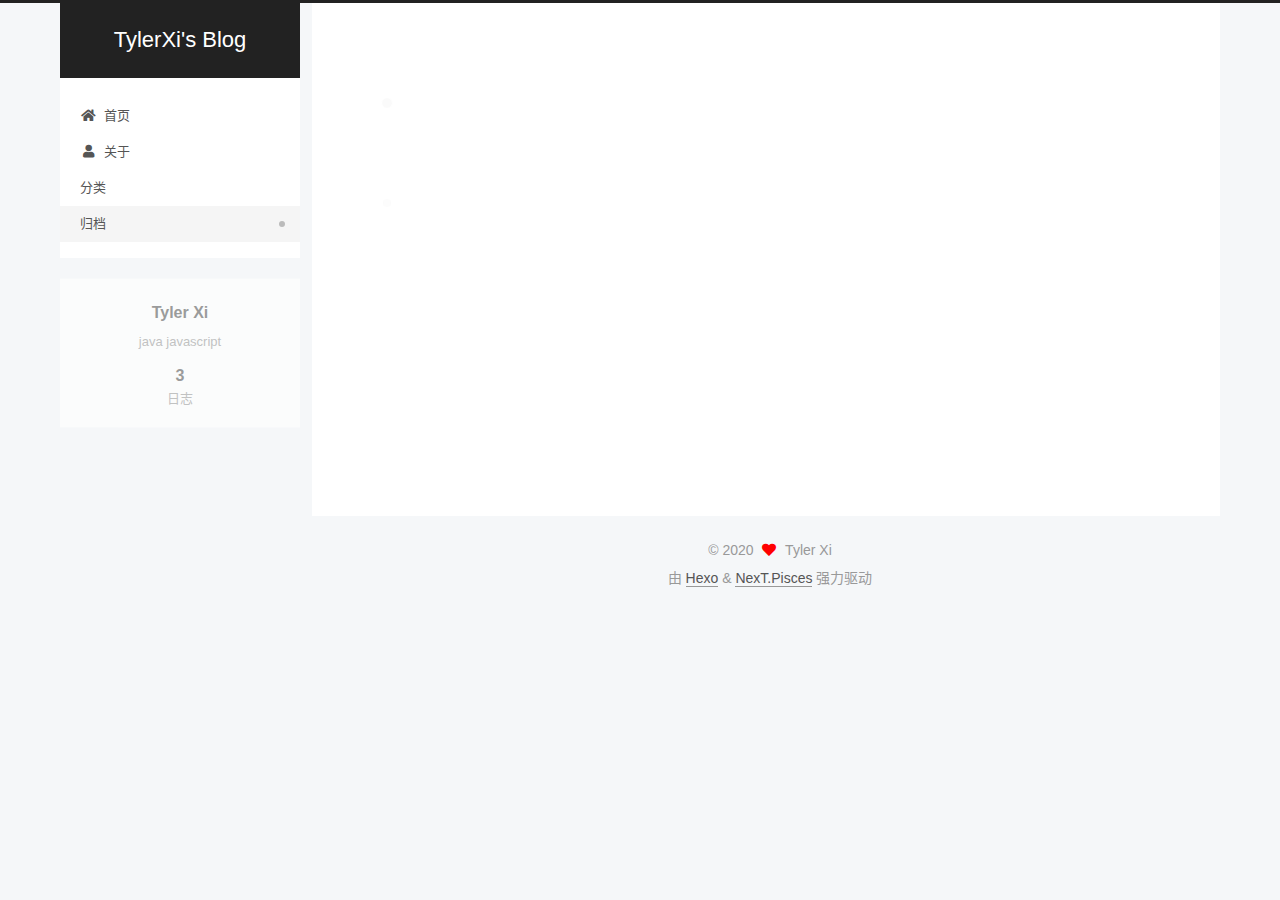
<file: archives/2020/04/index.html>
<!DOCTYPE html>
<html lang="zh-CN">
<head>
  <meta charset="UTF-8">
<meta name="viewport" content="width=device-width, initial-scale=1, maximum-scale=2">
<meta name="theme-color" content="#222">
<meta name="generator" content="Hexo 4.2.0">
  <link rel="apple-touch-icon" sizes="180x180" href="/images/apple-touch-icon-next.png">
  <link rel="icon" type="image/png" sizes="32x32" href="/images/favicon-32x32-next.png">
  <link rel="icon" type="image/png" sizes="16x16" href="/images/favicon-16x16-next.png">
  <link rel="mask-icon" href="/images/logo.svg" color="#222">

<link rel="stylesheet" href="/css/main.css">


<link rel="stylesheet" href="/lib/font-awesome/css/all.min.css">

<script id="hexo-configurations">
    var NexT = window.NexT || {};
    var CONFIG = {"hostname":"tylerxi.github.io","root":"/","scheme":"Pisces","version":"7.8.0","exturl":false,"sidebar":{"position":"left","display":"post","padding":18,"offset":12,"onmobile":false},"copycode":{"enable":false,"show_result":false,"style":null},"back2top":{"enable":true,"sidebar":false,"scrollpercent":false},"bookmark":{"enable":false,"color":"#222","save":"auto"},"fancybox":false,"mediumzoom":false,"lazyload":false,"pangu":false,"comments":{"style":"tabs","active":null,"storage":true,"lazyload":false,"nav":null},"algolia":{"hits":{"per_page":10},"labels":{"input_placeholder":"Search for Posts","hits_empty":"We didn't find any results for the search: ${query}","hits_stats":"${hits} results found in ${time} ms"}},"localsearch":{"enable":false,"trigger":"auto","top_n_per_article":1,"unescape":false,"preload":false},"motion":{"enable":true,"async":false,"transition":{"post_block":"fadeIn","post_header":"slideDownIn","post_body":"slideDownIn","coll_header":"slideLeftIn","sidebar":"slideUpIn"}}};
  </script>

  <meta name="description" content="java javascript">
<meta property="og:type" content="website">
<meta property="og:title" content="TylerXi&#39;s Blog">
<meta property="og:url" content="https://tylerxi.github.io/archives/2020/04/index.html">
<meta property="og:site_name" content="TylerXi&#39;s Blog">
<meta property="og:description" content="java javascript">
<meta property="og:locale" content="zh_CN">
<meta property="article:author" content="Tyler Xi">
<meta name="twitter:card" content="summary">

<link rel="canonical" href="https://tylerxi.github.io/archives/2020/04/">


<script id="page-configurations">
  // https://hexo.io/docs/variables.html
  CONFIG.page = {
    sidebar: "",
    isHome : false,
    isPost : false,
    lang   : 'zh-CN'
  };
</script>

  <title>归档 | TylerXi's Blog</title>
  






  <noscript>
  <style>
  .use-motion .brand,
  .use-motion .menu-item,
  .sidebar-inner,
  .use-motion .post-block,
  .use-motion .pagination,
  .use-motion .comments,
  .use-motion .post-header,
  .use-motion .post-body,
  .use-motion .collection-header { opacity: initial; }

  .use-motion .site-title,
  .use-motion .site-subtitle {
    opacity: initial;
    top: initial;
  }

  .use-motion .logo-line-before i { left: initial; }
  .use-motion .logo-line-after i { right: initial; }
  </style>
</noscript>

</head>

<body itemscope itemtype="http://schema.org/WebPage">
  <div class="container use-motion">
    <div class="headband"></div>

    <header class="header" itemscope itemtype="http://schema.org/WPHeader">
      <div class="header-inner"><div class="site-brand-container">
  <div class="site-nav-toggle">
    <div class="toggle" aria-label="切换导航栏">
      <span class="toggle-line toggle-line-first"></span>
      <span class="toggle-line toggle-line-middle"></span>
      <span class="toggle-line toggle-line-last"></span>
    </div>
  </div>

  <div class="site-meta">

    <a href="/" class="brand" rel="start">
      <span class="logo-line-before"><i></i></span>
      <h1 class="site-title">TylerXi's Blog</h1>
      <span class="logo-line-after"><i></i></span>
    </a>
  </div>

  <div class="site-nav-right">
    <div class="toggle popup-trigger">
    </div>
  </div>
</div>




<nav class="site-nav">
  <ul id="menu" class="main-menu menu">
        <li class="menu-item menu-item-home">

    <a href="/" rel="section"><i class="fa fa-home fa-fw"></i>首页</a>

  </li>
        <li class="menu-item menu-item-about">

    <a href="/about/" rel="section"><i class="fa fa-user fa-fw"></i>关于</a>

  </li>
        <li class="menu-item menu-item-categories">

    <a href="/categories/" rel="section"><i class="th fa-fw"></i>分类</a>

  </li>
        <li class="menu-item menu-item-archives">

    <a href="/archives/" rel="section"><i class="archive fa-fw"></i>归档</a>

  </li>
  </ul>
</nav>




</div>
    </header>

    
  <div class="back-to-top">
    <i class="fa fa-arrow-up"></i>
    <span>0%</span>
  </div>


    <main class="main">
      <div class="main-inner">
        <div class="content-wrap">
          

          <div class="content archive">
            

  
  
  
  <div class="post-block">
    <div class="posts-collapse">
      <div class="collection-title">
        <span class="collection-header">嗯..! 目前共计 3 篇日志。 继续努力。</span>
      </div>

      
    <div class="collection-year">
      <span class="collection-header">2020</span>
    </div>

  <article itemscope itemtype="http://schema.org/Article">
    <header class="post-header">

      <div class="post-meta">
        <time itemprop="dateCreated"
              datetime="2020-04-14T23:10:37+08:00"
              content="2020-04-14">
          04-14
        </time>
      </div>

      <div class="post-title">
          <a class="post-title-link" href="/2020/04/14/TortoiseGit%E4%BD%BF%E7%94%A8%E8%AF%B4%E6%98%8E/" itemprop="url">
            <span itemprop="name">TortoiseGit使用说明</span>
          </a>
      </div>

    </header>
  </article>

  <article itemscope itemtype="http://schema.org/Article">
    <header class="post-header">

      <div class="post-meta">
        <time itemprop="dateCreated"
              datetime="2020-04-14T21:54:48+08:00"
              content="2020-04-14">
          04-14
        </time>
      </div>

      <div class="post-title">
          <a class="post-title-link" href="/2020/04/14/test/" itemprop="url">
            <span itemprop="name">test</span>
          </a>
      </div>

    </header>
  </article>

  <article itemscope itemtype="http://schema.org/Article">
    <header class="post-header">

      <div class="post-meta">
        <time itemprop="dateCreated"
              datetime="2020-04-14T20:47:29+08:00"
              content="2020-04-14">
          04-14
        </time>
      </div>

      <div class="post-title">
          <a class="post-title-link" href="/2020/04/14/hello-world/" itemprop="url">
            <span itemprop="name">Hello World</span>
          </a>
      </div>

    </header>
  </article>


    </div>
  </div>
  
  
  

  



          </div>
          

<script>
  window.addEventListener('tabs:register', () => {
    let { activeClass } = CONFIG.comments;
    if (CONFIG.comments.storage) {
      activeClass = localStorage.getItem('comments_active') || activeClass;
    }
    if (activeClass) {
      let activeTab = document.querySelector(`a[href="#comment-${activeClass}"]`);
      if (activeTab) {
        activeTab.click();
      }
    }
  });
  if (CONFIG.comments.storage) {
    window.addEventListener('tabs:click', event => {
      if (!event.target.matches('.tabs-comment .tab-content .tab-pane')) return;
      let commentClass = event.target.classList[1];
      localStorage.setItem('comments_active', commentClass);
    });
  }
</script>

        </div>
          
  
  <div class="toggle sidebar-toggle">
    <span class="toggle-line toggle-line-first"></span>
    <span class="toggle-line toggle-line-middle"></span>
    <span class="toggle-line toggle-line-last"></span>
  </div>

  <aside class="sidebar">
    <div class="sidebar-inner">

      <ul class="sidebar-nav motion-element">
        <li class="sidebar-nav-toc">
          文章目录
        </li>
        <li class="sidebar-nav-overview">
          站点概览
        </li>
      </ul>

      <!--noindex-->
      <div class="post-toc-wrap sidebar-panel">
      </div>
      <!--/noindex-->

      <div class="site-overview-wrap sidebar-panel">
        <div class="site-author motion-element" itemprop="author" itemscope itemtype="http://schema.org/Person">
  <p class="site-author-name" itemprop="name">Tyler Xi</p>
  <div class="site-description" itemprop="description">java javascript</div>
</div>
<div class="site-state-wrap motion-element">
  <nav class="site-state">
      <div class="site-state-item site-state-posts">
          <a href="/archives/">
        
          <span class="site-state-item-count">3</span>
          <span class="site-state-item-name">日志</span>
        </a>
      </div>
  </nav>
</div>



      </div>

    </div>
  </aside>
  <div id="sidebar-dimmer"></div>


      </div>
    </main>

    <footer class="footer">
      <div class="footer-inner">
        

        

<div class="copyright">
  
  &copy; 
  <span itemprop="copyrightYear">2020</span>
  <span class="with-love">
    <i class="fa fa-heart"></i>
  </span>
  <span class="author" itemprop="copyrightHolder">Tyler Xi</span>
</div>
  <div class="powered-by">由 <a href="https://hexo.io/" class="theme-link" rel="noopener" target="_blank">Hexo</a> & <a href="https://pisces.theme-next.org/" class="theme-link" rel="noopener" target="_blank">NexT.Pisces</a> 强力驱动
  </div>

        








      </div>
    </footer>
  </div>

  
  <script src="/lib/anime.min.js"></script>
  <script src="/lib/velocity/velocity.min.js"></script>
  <script src="/lib/velocity/velocity.ui.min.js"></script>

<script src="/js/utils.js"></script>

<script src="/js/motion.js"></script>


<script src="/js/schemes/pisces.js"></script>


<script src="/js/next-boot.js"></script>




  















  

  

</body>
</html>
</file>
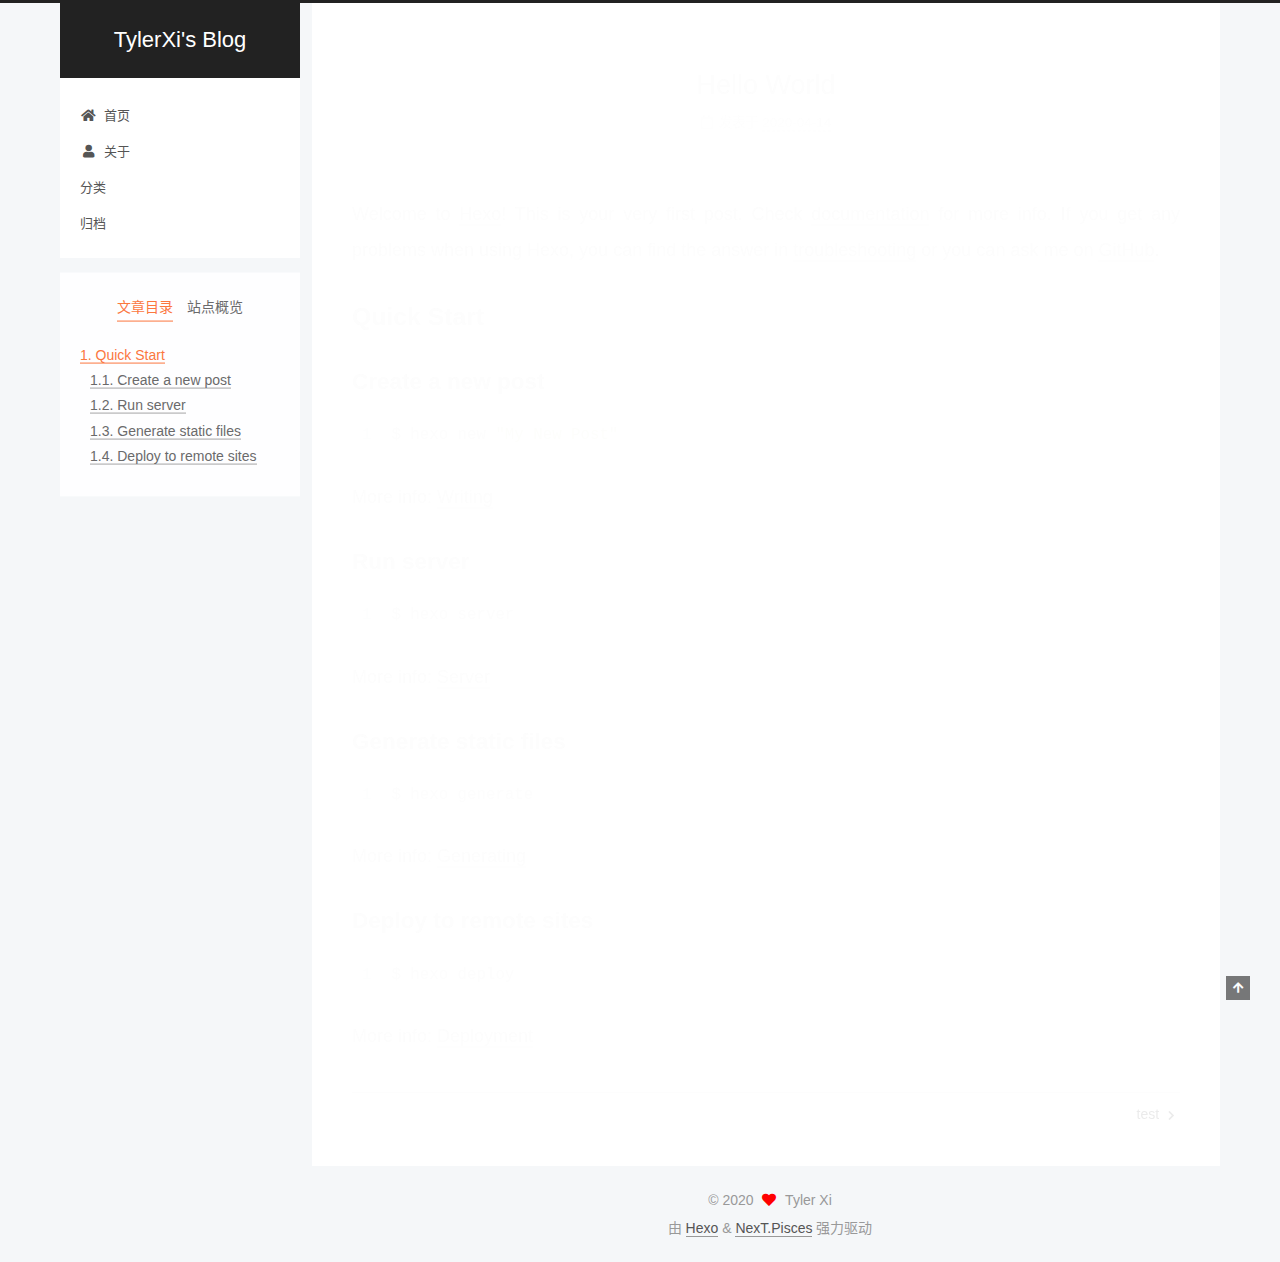
<file: 2020/04/14/hello-world/index.html>
<!DOCTYPE html>
<html lang="zh-CN">
<head>
  <meta charset="UTF-8">
<meta name="viewport" content="width=device-width, initial-scale=1, maximum-scale=2">
<meta name="theme-color" content="#222">
<meta name="generator" content="Hexo 4.2.0">
  <link rel="apple-touch-icon" sizes="180x180" href="/images/apple-touch-icon-next.png">
  <link rel="icon" type="image/png" sizes="32x32" href="/images/favicon-32x32-next.png">
  <link rel="icon" type="image/png" sizes="16x16" href="/images/favicon-16x16-next.png">
  <link rel="mask-icon" href="/images/logo.svg" color="#222">

<link rel="stylesheet" href="/css/main.css">


<link rel="stylesheet" href="/lib/font-awesome/css/all.min.css">

<script id="hexo-configurations">
    var NexT = window.NexT || {};
    var CONFIG = {"hostname":"tylerxi.github.io","root":"/","scheme":"Pisces","version":"7.8.0","exturl":false,"sidebar":{"position":"left","display":"post","padding":18,"offset":12,"onmobile":false},"copycode":{"enable":false,"show_result":false,"style":null},"back2top":{"enable":true,"sidebar":false,"scrollpercent":false},"bookmark":{"enable":false,"color":"#222","save":"auto"},"fancybox":false,"mediumzoom":false,"lazyload":false,"pangu":false,"comments":{"style":"tabs","active":null,"storage":true,"lazyload":false,"nav":null},"algolia":{"hits":{"per_page":10},"labels":{"input_placeholder":"Search for Posts","hits_empty":"We didn't find any results for the search: ${query}","hits_stats":"${hits} results found in ${time} ms"}},"localsearch":{"enable":false,"trigger":"auto","top_n_per_article":1,"unescape":false,"preload":false},"motion":{"enable":true,"async":false,"transition":{"post_block":"fadeIn","post_header":"slideDownIn","post_body":"slideDownIn","coll_header":"slideLeftIn","sidebar":"slideUpIn"}}};
  </script>

  <meta name="description" content="Welcome to Hexo! This is your very first post. Check documentation for more info. If you get any problems when using Hexo, you can find the answer in troubleshooting or you can ask me on GitHub. Quick">
<meta property="og:type" content="article">
<meta property="og:title" content="Hello World">
<meta property="og:url" content="https://tylerxi.github.io/2020/04/14/hello-world/index.html">
<meta property="og:site_name" content="TylerXi&#39;s Blog">
<meta property="og:description" content="Welcome to Hexo! This is your very first post. Check documentation for more info. If you get any problems when using Hexo, you can find the answer in troubleshooting or you can ask me on GitHub. Quick">
<meta property="og:locale" content="zh_CN">
<meta property="article:published_time" content="2020-04-14T12:47:29.069Z">
<meta property="article:modified_time" content="2020-04-14T12:47:29.069Z">
<meta property="article:author" content="Tyler Xi">
<meta name="twitter:card" content="summary">

<link rel="canonical" href="https://tylerxi.github.io/2020/04/14/hello-world/">


<script id="page-configurations">
  // https://hexo.io/docs/variables.html
  CONFIG.page = {
    sidebar: "",
    isHome : false,
    isPost : true,
    lang   : 'zh-CN'
  };
</script>

  <title>Hello World | TylerXi's Blog</title>
  






  <noscript>
  <style>
  .use-motion .brand,
  .use-motion .menu-item,
  .sidebar-inner,
  .use-motion .post-block,
  .use-motion .pagination,
  .use-motion .comments,
  .use-motion .post-header,
  .use-motion .post-body,
  .use-motion .collection-header { opacity: initial; }

  .use-motion .site-title,
  .use-motion .site-subtitle {
    opacity: initial;
    top: initial;
  }

  .use-motion .logo-line-before i { left: initial; }
  .use-motion .logo-line-after i { right: initial; }
  </style>
</noscript>

</head>

<body itemscope itemtype="http://schema.org/WebPage">
  <div class="container use-motion">
    <div class="headband"></div>

    <header class="header" itemscope itemtype="http://schema.org/WPHeader">
      <div class="header-inner"><div class="site-brand-container">
  <div class="site-nav-toggle">
    <div class="toggle" aria-label="切换导航栏">
      <span class="toggle-line toggle-line-first"></span>
      <span class="toggle-line toggle-line-middle"></span>
      <span class="toggle-line toggle-line-last"></span>
    </div>
  </div>

  <div class="site-meta">

    <a href="/" class="brand" rel="start">
      <span class="logo-line-before"><i></i></span>
      <h1 class="site-title">TylerXi's Blog</h1>
      <span class="logo-line-after"><i></i></span>
    </a>
  </div>

  <div class="site-nav-right">
    <div class="toggle popup-trigger">
    </div>
  </div>
</div>




<nav class="site-nav">
  <ul id="menu" class="main-menu menu">
        <li class="menu-item menu-item-home">

    <a href="/" rel="section"><i class="fa fa-home fa-fw"></i>首页</a>

  </li>
        <li class="menu-item menu-item-about">

    <a href="/about/" rel="section"><i class="fa fa-user fa-fw"></i>关于</a>

  </li>
        <li class="menu-item menu-item-categories">

    <a href="/categories/" rel="section"><i class="th fa-fw"></i>分类</a>

  </li>
        <li class="menu-item menu-item-archives">

    <a href="/archives/" rel="section"><i class="archive fa-fw"></i>归档</a>

  </li>
  </ul>
</nav>




</div>
    </header>

    
  <div class="back-to-top">
    <i class="fa fa-arrow-up"></i>
    <span>0%</span>
  </div>


    <main class="main">
      <div class="main-inner">
        <div class="content-wrap">
          

          <div class="content post posts-expand">
            

    
  
  
  <article itemscope itemtype="http://schema.org/Article" class="post-block" lang="zh-CN">
    <link itemprop="mainEntityOfPage" href="https://tylerxi.github.io/2020/04/14/hello-world/">

    <span hidden itemprop="author" itemscope itemtype="http://schema.org/Person">
      <meta itemprop="image" content="/images/avatar.gif">
      <meta itemprop="name" content="Tyler Xi">
      <meta itemprop="description" content="java javascript">
    </span>

    <span hidden itemprop="publisher" itemscope itemtype="http://schema.org/Organization">
      <meta itemprop="name" content="TylerXi's Blog">
    </span>
      <header class="post-header">
        <h1 class="post-title" itemprop="name headline">
          Hello World
        </h1>

        <div class="post-meta">
            <span class="post-meta-item">
              <span class="post-meta-item-icon">
                <i class="far fa-calendar"></i>
              </span>
              <span class="post-meta-item-text">发表于</span>

              <time title="创建时间：2020-04-14 20:47:29" itemprop="dateCreated datePublished" datetime="2020-04-14T20:47:29+08:00">2020-04-14</time>
            </span>

          

        </div>
      </header>

    
    
    
    <div class="post-body" itemprop="articleBody">

      
        <p>Welcome to <a href="https://hexo.io/" target="_blank" rel="noopener">Hexo</a>! This is your very first post. Check <a href="https://hexo.io/docs/" target="_blank" rel="noopener">documentation</a> for more info. If you get any problems when using Hexo, you can find the answer in <a href="https://hexo.io/docs/troubleshooting.html" target="_blank" rel="noopener">troubleshooting</a> or you can ask me on <a href="https://github.com/hexojs/hexo/issues" target="_blank" rel="noopener">GitHub</a>.</p>
<h2 id="Quick-Start"><a href="#Quick-Start" class="headerlink" title="Quick Start"></a>Quick Start</h2><h3 id="Create-a-new-post"><a href="#Create-a-new-post" class="headerlink" title="Create a new post"></a>Create a new post</h3><figure class="highlight bash"><table><tr><td class="gutter"><pre><span class="line">1</span><br></pre></td><td class="code"><pre><span class="line">$ hexo new <span class="string">"My New Post"</span></span><br></pre></td></tr></table></figure>

<p>More info: <a href="https://hexo.io/docs/writing.html" target="_blank" rel="noopener">Writing</a></p>
<h3 id="Run-server"><a href="#Run-server" class="headerlink" title="Run server"></a>Run server</h3><figure class="highlight bash"><table><tr><td class="gutter"><pre><span class="line">1</span><br></pre></td><td class="code"><pre><span class="line">$ hexo server</span><br></pre></td></tr></table></figure>

<p>More info: <a href="https://hexo.io/docs/server.html" target="_blank" rel="noopener">Server</a></p>
<h3 id="Generate-static-files"><a href="#Generate-static-files" class="headerlink" title="Generate static files"></a>Generate static files</h3><figure class="highlight bash"><table><tr><td class="gutter"><pre><span class="line">1</span><br></pre></td><td class="code"><pre><span class="line">$ hexo generate</span><br></pre></td></tr></table></figure>

<p>More info: <a href="https://hexo.io/docs/generating.html" target="_blank" rel="noopener">Generating</a></p>
<h3 id="Deploy-to-remote-sites"><a href="#Deploy-to-remote-sites" class="headerlink" title="Deploy to remote sites"></a>Deploy to remote sites</h3><figure class="highlight bash"><table><tr><td class="gutter"><pre><span class="line">1</span><br></pre></td><td class="code"><pre><span class="line">$ hexo deploy</span><br></pre></td></tr></table></figure>

<p>More info: <a href="https://hexo.io/docs/one-command-deployment.html" target="_blank" rel="noopener">Deployment</a></p>

    </div>

    
    
    

      <footer class="post-footer">

        


        
    <div class="post-nav">
      <div class="post-nav-item"></div>
      <div class="post-nav-item">
    <a href="/2020/04/14/test/" rel="next" title="test">
      test <i class="fa fa-chevron-right"></i>
    </a></div>
    </div>
      </footer>
    
  </article>
  
  
  



          </div>
          

<script>
  window.addEventListener('tabs:register', () => {
    let { activeClass } = CONFIG.comments;
    if (CONFIG.comments.storage) {
      activeClass = localStorage.getItem('comments_active') || activeClass;
    }
    if (activeClass) {
      let activeTab = document.querySelector(`a[href="#comment-${activeClass}"]`);
      if (activeTab) {
        activeTab.click();
      }
    }
  });
  if (CONFIG.comments.storage) {
    window.addEventListener('tabs:click', event => {
      if (!event.target.matches('.tabs-comment .tab-content .tab-pane')) return;
      let commentClass = event.target.classList[1];
      localStorage.setItem('comments_active', commentClass);
    });
  }
</script>

        </div>
          
  
  <div class="toggle sidebar-toggle">
    <span class="toggle-line toggle-line-first"></span>
    <span class="toggle-line toggle-line-middle"></span>
    <span class="toggle-line toggle-line-last"></span>
  </div>

  <aside class="sidebar">
    <div class="sidebar-inner">

      <ul class="sidebar-nav motion-element">
        <li class="sidebar-nav-toc">
          文章目录
        </li>
        <li class="sidebar-nav-overview">
          站点概览
        </li>
      </ul>

      <!--noindex-->
      <div class="post-toc-wrap sidebar-panel">
          <div class="post-toc motion-element"><ol class="nav"><li class="nav-item nav-level-2"><a class="nav-link" href="#Quick-Start"><span class="nav-number">1.</span> <span class="nav-text">Quick Start</span></a><ol class="nav-child"><li class="nav-item nav-level-3"><a class="nav-link" href="#Create-a-new-post"><span class="nav-number">1.1.</span> <span class="nav-text">Create a new post</span></a></li><li class="nav-item nav-level-3"><a class="nav-link" href="#Run-server"><span class="nav-number">1.2.</span> <span class="nav-text">Run server</span></a></li><li class="nav-item nav-level-3"><a class="nav-link" href="#Generate-static-files"><span class="nav-number">1.3.</span> <span class="nav-text">Generate static files</span></a></li><li class="nav-item nav-level-3"><a class="nav-link" href="#Deploy-to-remote-sites"><span class="nav-number">1.4.</span> <span class="nav-text">Deploy to remote sites</span></a></li></ol></li></ol></div>
      </div>
      <!--/noindex-->

      <div class="site-overview-wrap sidebar-panel">
        <div class="site-author motion-element" itemprop="author" itemscope itemtype="http://schema.org/Person">
  <p class="site-author-name" itemprop="name">Tyler Xi</p>
  <div class="site-description" itemprop="description">java javascript</div>
</div>
<div class="site-state-wrap motion-element">
  <nav class="site-state">
      <div class="site-state-item site-state-posts">
          <a href="/archives/">
        
          <span class="site-state-item-count">3</span>
          <span class="site-state-item-name">日志</span>
        </a>
      </div>
  </nav>
</div>



      </div>

    </div>
  </aside>
  <div id="sidebar-dimmer"></div>


      </div>
    </main>

    <footer class="footer">
      <div class="footer-inner">
        

        

<div class="copyright">
  
  &copy; 
  <span itemprop="copyrightYear">2020</span>
  <span class="with-love">
    <i class="fa fa-heart"></i>
  </span>
  <span class="author" itemprop="copyrightHolder">Tyler Xi</span>
</div>
  <div class="powered-by">由 <a href="https://hexo.io/" class="theme-link" rel="noopener" target="_blank">Hexo</a> & <a href="https://pisces.theme-next.org/" class="theme-link" rel="noopener" target="_blank">NexT.Pisces</a> 强力驱动
  </div>

        








      </div>
    </footer>
  </div>

  
  <script src="/lib/anime.min.js"></script>
  <script src="/lib/velocity/velocity.min.js"></script>
  <script src="/lib/velocity/velocity.ui.min.js"></script>

<script src="/js/utils.js"></script>

<script src="/js/motion.js"></script>


<script src="/js/schemes/pisces.js"></script>


<script src="/js/next-boot.js"></script>




  















  

  

</body>
</html>
</file>
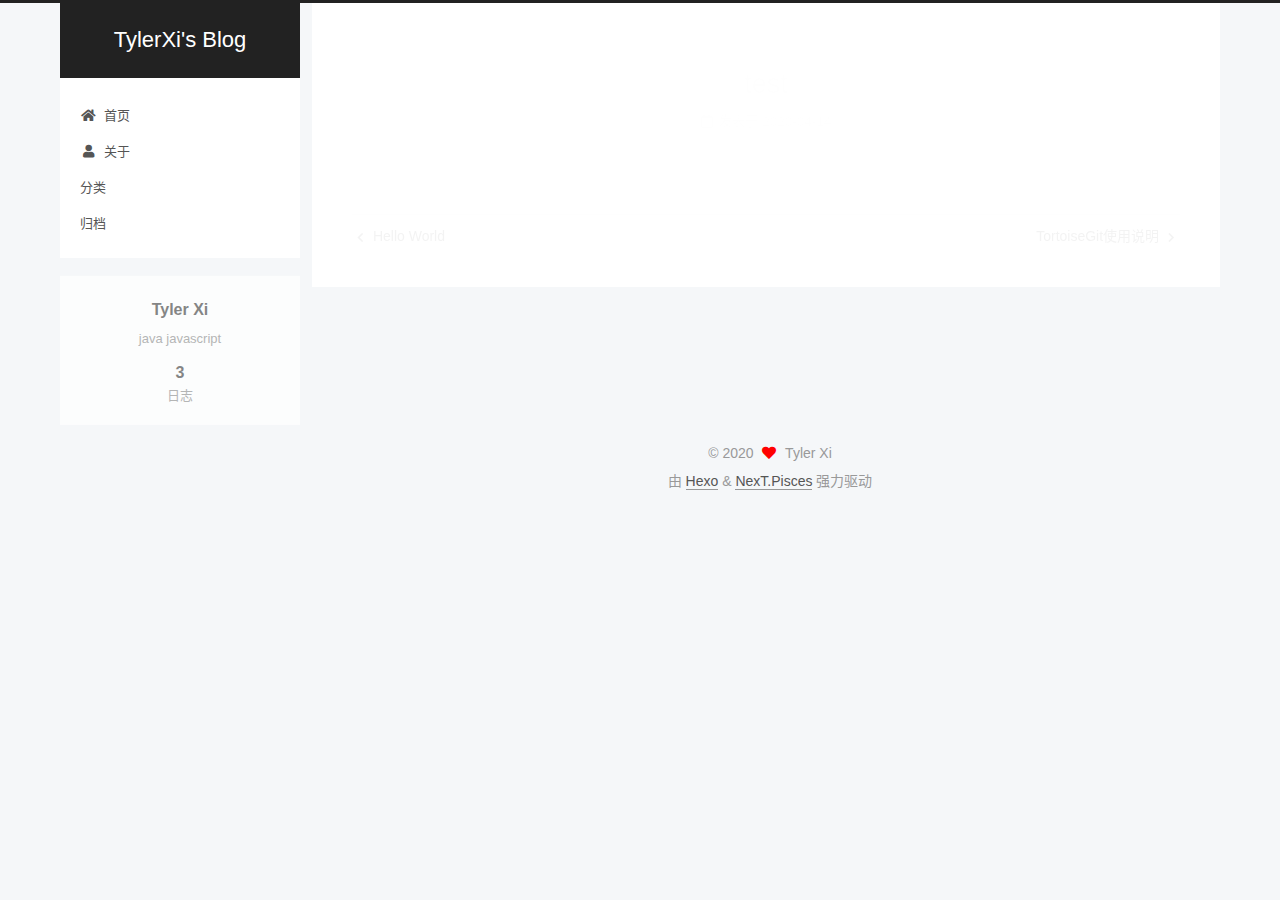
<file: 2020/04/14/test/index.html>
<!DOCTYPE html>
<html lang="zh-CN">
<head>
  <meta charset="UTF-8">
<meta name="viewport" content="width=device-width, initial-scale=1, maximum-scale=2">
<meta name="theme-color" content="#222">
<meta name="generator" content="Hexo 4.2.0">
  <link rel="apple-touch-icon" sizes="180x180" href="/images/apple-touch-icon-next.png">
  <link rel="icon" type="image/png" sizes="32x32" href="/images/favicon-32x32-next.png">
  <link rel="icon" type="image/png" sizes="16x16" href="/images/favicon-16x16-next.png">
  <link rel="mask-icon" href="/images/logo.svg" color="#222">

<link rel="stylesheet" href="/css/main.css">


<link rel="stylesheet" href="/lib/font-awesome/css/all.min.css">

<script id="hexo-configurations">
    var NexT = window.NexT || {};
    var CONFIG = {"hostname":"tylerxi.github.io","root":"/","scheme":"Pisces","version":"7.8.0","exturl":false,"sidebar":{"position":"left","display":"post","padding":18,"offset":12,"onmobile":false},"copycode":{"enable":false,"show_result":false,"style":null},"back2top":{"enable":true,"sidebar":false,"scrollpercent":false},"bookmark":{"enable":false,"color":"#222","save":"auto"},"fancybox":false,"mediumzoom":false,"lazyload":false,"pangu":false,"comments":{"style":"tabs","active":null,"storage":true,"lazyload":false,"nav":null},"algolia":{"hits":{"per_page":10},"labels":{"input_placeholder":"Search for Posts","hits_empty":"We didn't find any results for the search: ${query}","hits_stats":"${hits} results found in ${time} ms"}},"localsearch":{"enable":false,"trigger":"auto","top_n_per_article":1,"unescape":false,"preload":false},"motion":{"enable":true,"async":false,"transition":{"post_block":"fadeIn","post_header":"slideDownIn","post_body":"slideDownIn","coll_header":"slideLeftIn","sidebar":"slideUpIn"}}};
  </script>

  <meta name="description" content="java javascript">
<meta property="og:type" content="article">
<meta property="og:title" content="test">
<meta property="og:url" content="https://tylerxi.github.io/2020/04/14/test/index.html">
<meta property="og:site_name" content="TylerXi&#39;s Blog">
<meta property="og:description" content="java javascript">
<meta property="og:locale" content="zh_CN">
<meta property="article:published_time" content="2020-04-14T13:54:48.000Z">
<meta property="article:modified_time" content="2020-04-14T13:54:48.863Z">
<meta property="article:author" content="Tyler Xi">
<meta name="twitter:card" content="summary">

<link rel="canonical" href="https://tylerxi.github.io/2020/04/14/test/">


<script id="page-configurations">
  // https://hexo.io/docs/variables.html
  CONFIG.page = {
    sidebar: "",
    isHome : false,
    isPost : true,
    lang   : 'zh-CN'
  };
</script>

  <title>test | TylerXi's Blog</title>
  






  <noscript>
  <style>
  .use-motion .brand,
  .use-motion .menu-item,
  .sidebar-inner,
  .use-motion .post-block,
  .use-motion .pagination,
  .use-motion .comments,
  .use-motion .post-header,
  .use-motion .post-body,
  .use-motion .collection-header { opacity: initial; }

  .use-motion .site-title,
  .use-motion .site-subtitle {
    opacity: initial;
    top: initial;
  }

  .use-motion .logo-line-before i { left: initial; }
  .use-motion .logo-line-after i { right: initial; }
  </style>
</noscript>

</head>

<body itemscope itemtype="http://schema.org/WebPage">
  <div class="container use-motion">
    <div class="headband"></div>

    <header class="header" itemscope itemtype="http://schema.org/WPHeader">
      <div class="header-inner"><div class="site-brand-container">
  <div class="site-nav-toggle">
    <div class="toggle" aria-label="切换导航栏">
      <span class="toggle-line toggle-line-first"></span>
      <span class="toggle-line toggle-line-middle"></span>
      <span class="toggle-line toggle-line-last"></span>
    </div>
  </div>

  <div class="site-meta">

    <a href="/" class="brand" rel="start">
      <span class="logo-line-before"><i></i></span>
      <h1 class="site-title">TylerXi's Blog</h1>
      <span class="logo-line-after"><i></i></span>
    </a>
  </div>

  <div class="site-nav-right">
    <div class="toggle popup-trigger">
    </div>
  </div>
</div>




<nav class="site-nav">
  <ul id="menu" class="main-menu menu">
        <li class="menu-item menu-item-home">

    <a href="/" rel="section"><i class="fa fa-home fa-fw"></i>首页</a>

  </li>
        <li class="menu-item menu-item-about">

    <a href="/about/" rel="section"><i class="fa fa-user fa-fw"></i>关于</a>

  </li>
        <li class="menu-item menu-item-categories">

    <a href="/categories/" rel="section"><i class="th fa-fw"></i>分类</a>

  </li>
        <li class="menu-item menu-item-archives">

    <a href="/archives/" rel="section"><i class="archive fa-fw"></i>归档</a>

  </li>
  </ul>
</nav>




</div>
    </header>

    
  <div class="back-to-top">
    <i class="fa fa-arrow-up"></i>
    <span>0%</span>
  </div>


    <main class="main">
      <div class="main-inner">
        <div class="content-wrap">
          

          <div class="content post posts-expand">
            

    
  
  
  <article itemscope itemtype="http://schema.org/Article" class="post-block" lang="zh-CN">
    <link itemprop="mainEntityOfPage" href="https://tylerxi.github.io/2020/04/14/test/">

    <span hidden itemprop="author" itemscope itemtype="http://schema.org/Person">
      <meta itemprop="image" content="/images/avatar.gif">
      <meta itemprop="name" content="Tyler Xi">
      <meta itemprop="description" content="java javascript">
    </span>

    <span hidden itemprop="publisher" itemscope itemtype="http://schema.org/Organization">
      <meta itemprop="name" content="TylerXi's Blog">
    </span>
      <header class="post-header">
        <h1 class="post-title" itemprop="name headline">
          test
        </h1>

        <div class="post-meta">
            <span class="post-meta-item">
              <span class="post-meta-item-icon">
                <i class="far fa-calendar"></i>
              </span>
              <span class="post-meta-item-text">发表于</span>

              <time title="创建时间：2020-04-14 21:54:48" itemprop="dateCreated datePublished" datetime="2020-04-14T21:54:48+08:00">2020-04-14</time>
            </span>

          

        </div>
      </header>

    
    
    
    <div class="post-body" itemprop="articleBody">

      
        
    </div>

    
    
    

      <footer class="post-footer">

        


        
    <div class="post-nav">
      <div class="post-nav-item">
    <a href="/2020/04/14/hello-world/" rel="prev" title="Hello World">
      <i class="fa fa-chevron-left"></i> Hello World
    </a></div>
      <div class="post-nav-item">
    <a href="/2020/04/14/TortoiseGit%E4%BD%BF%E7%94%A8%E8%AF%B4%E6%98%8E/" rel="next" title="TortoiseGit使用说明">
      TortoiseGit使用说明 <i class="fa fa-chevron-right"></i>
    </a></div>
    </div>
      </footer>
    
  </article>
  
  
  



          </div>
          

<script>
  window.addEventListener('tabs:register', () => {
    let { activeClass } = CONFIG.comments;
    if (CONFIG.comments.storage) {
      activeClass = localStorage.getItem('comments_active') || activeClass;
    }
    if (activeClass) {
      let activeTab = document.querySelector(`a[href="#comment-${activeClass}"]`);
      if (activeTab) {
        activeTab.click();
      }
    }
  });
  if (CONFIG.comments.storage) {
    window.addEventListener('tabs:click', event => {
      if (!event.target.matches('.tabs-comment .tab-content .tab-pane')) return;
      let commentClass = event.target.classList[1];
      localStorage.setItem('comments_active', commentClass);
    });
  }
</script>

        </div>
          
  
  <div class="toggle sidebar-toggle">
    <span class="toggle-line toggle-line-first"></span>
    <span class="toggle-line toggle-line-middle"></span>
    <span class="toggle-line toggle-line-last"></span>
  </div>

  <aside class="sidebar">
    <div class="sidebar-inner">

      <ul class="sidebar-nav motion-element">
        <li class="sidebar-nav-toc">
          文章目录
        </li>
        <li class="sidebar-nav-overview">
          站点概览
        </li>
      </ul>

      <!--noindex-->
      <div class="post-toc-wrap sidebar-panel">
      </div>
      <!--/noindex-->

      <div class="site-overview-wrap sidebar-panel">
        <div class="site-author motion-element" itemprop="author" itemscope itemtype="http://schema.org/Person">
  <p class="site-author-name" itemprop="name">Tyler Xi</p>
  <div class="site-description" itemprop="description">java javascript</div>
</div>
<div class="site-state-wrap motion-element">
  <nav class="site-state">
      <div class="site-state-item site-state-posts">
          <a href="/archives/">
        
          <span class="site-state-item-count">3</span>
          <span class="site-state-item-name">日志</span>
        </a>
      </div>
  </nav>
</div>



      </div>

    </div>
  </aside>
  <div id="sidebar-dimmer"></div>


      </div>
    </main>

    <footer class="footer">
      <div class="footer-inner">
        

        

<div class="copyright">
  
  &copy; 
  <span itemprop="copyrightYear">2020</span>
  <span class="with-love">
    <i class="fa fa-heart"></i>
  </span>
  <span class="author" itemprop="copyrightHolder">Tyler Xi</span>
</div>
  <div class="powered-by">由 <a href="https://hexo.io/" class="theme-link" rel="noopener" target="_blank">Hexo</a> & <a href="https://pisces.theme-next.org/" class="theme-link" rel="noopener" target="_blank">NexT.Pisces</a> 强力驱动
  </div>

        








      </div>
    </footer>
  </div>

  
  <script src="/lib/anime.min.js"></script>
  <script src="/lib/velocity/velocity.min.js"></script>
  <script src="/lib/velocity/velocity.ui.min.js"></script>

<script src="/js/utils.js"></script>

<script src="/js/motion.js"></script>


<script src="/js/schemes/pisces.js"></script>


<script src="/js/next-boot.js"></script>




  















  

  

</body>
</html>
</file>
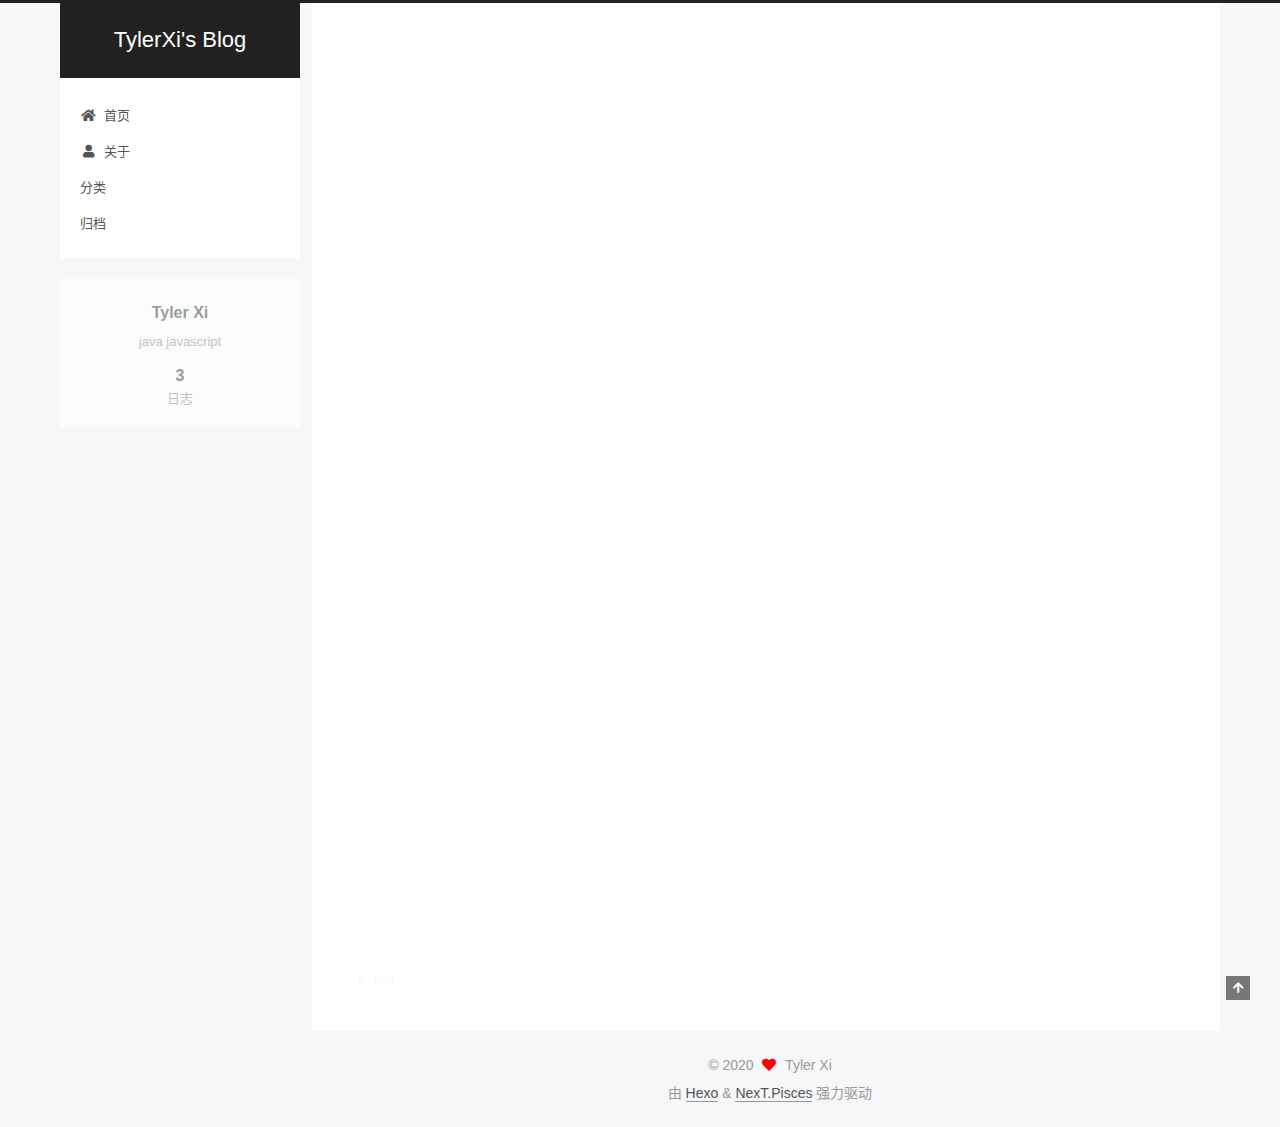
<file: 2020/04/14/TortoiseGit使用说明/index.html>
<!DOCTYPE html>
<html lang="zh-CN">
<head>
  <meta charset="UTF-8">
<meta name="viewport" content="width=device-width, initial-scale=1, maximum-scale=2">
<meta name="theme-color" content="#222">
<meta name="generator" content="Hexo 4.2.0">
  <link rel="apple-touch-icon" sizes="180x180" href="/images/apple-touch-icon-next.png">
  <link rel="icon" type="image/png" sizes="32x32" href="/images/favicon-32x32-next.png">
  <link rel="icon" type="image/png" sizes="16x16" href="/images/favicon-16x16-next.png">
  <link rel="mask-icon" href="/images/logo.svg" color="#222">

<link rel="stylesheet" href="/css/main.css">


<link rel="stylesheet" href="/lib/font-awesome/css/all.min.css">

<script id="hexo-configurations">
    var NexT = window.NexT || {};
    var CONFIG = {"hostname":"tylerxi.github.io","root":"/","scheme":"Pisces","version":"7.8.0","exturl":false,"sidebar":{"position":"left","display":"post","padding":18,"offset":12,"onmobile":false},"copycode":{"enable":false,"show_result":false,"style":null},"back2top":{"enable":true,"sidebar":false,"scrollpercent":false},"bookmark":{"enable":false,"color":"#222","save":"auto"},"fancybox":false,"mediumzoom":false,"lazyload":false,"pangu":false,"comments":{"style":"tabs","active":null,"storage":true,"lazyload":false,"nav":null},"algolia":{"hits":{"per_page":10},"labels":{"input_placeholder":"Search for Posts","hits_empty":"We didn't find any results for the search: ${query}","hits_stats":"${hits} results found in ${time} ms"}},"localsearch":{"enable":false,"trigger":"auto","top_n_per_article":1,"unescape":false,"preload":false},"motion":{"enable":true,"async":false,"transition":{"post_block":"fadeIn","post_header":"slideDownIn","post_body":"slideDownIn","coll_header":"slideLeftIn","sidebar":"slideUpIn"}}};
  </script>

  <meta name="description" content="发撒旦 1123">
<meta property="og:type" content="article">
<meta property="og:title" content="TortoiseGit使用说明">
<meta property="og:url" content="https://tylerxi.github.io/2020/04/14/TortoiseGit%E4%BD%BF%E7%94%A8%E8%AF%B4%E6%98%8E/index.html">
<meta property="og:site_name" content="TylerXi&#39;s Blog">
<meta property="og:description" content="发撒旦 1123">
<meta property="og:locale" content="zh_CN">
<meta property="og:image" content="https://tylerxi.github.io/images/IMG_1528s.JPG">
<meta property="article:published_time" content="2020-04-14T15:10:37.000Z">
<meta property="article:modified_time" content="2020-04-14T15:22:32.367Z">
<meta property="article:author" content="Tyler Xi">
<meta name="twitter:card" content="summary">
<meta name="twitter:image" content="https://tylerxi.github.io/images/IMG_1528s.JPG">

<link rel="canonical" href="https://tylerxi.github.io/2020/04/14/TortoiseGit%E4%BD%BF%E7%94%A8%E8%AF%B4%E6%98%8E/">


<script id="page-configurations">
  // https://hexo.io/docs/variables.html
  CONFIG.page = {
    sidebar: "",
    isHome : false,
    isPost : true,
    lang   : 'zh-CN'
  };
</script>

  <title>TortoiseGit使用说明 | TylerXi's Blog</title>
  






  <noscript>
  <style>
  .use-motion .brand,
  .use-motion .menu-item,
  .sidebar-inner,
  .use-motion .post-block,
  .use-motion .pagination,
  .use-motion .comments,
  .use-motion .post-header,
  .use-motion .post-body,
  .use-motion .collection-header { opacity: initial; }

  .use-motion .site-title,
  .use-motion .site-subtitle {
    opacity: initial;
    top: initial;
  }

  .use-motion .logo-line-before i { left: initial; }
  .use-motion .logo-line-after i { right: initial; }
  </style>
</noscript>

</head>

<body itemscope itemtype="http://schema.org/WebPage">
  <div class="container use-motion">
    <div class="headband"></div>

    <header class="header" itemscope itemtype="http://schema.org/WPHeader">
      <div class="header-inner"><div class="site-brand-container">
  <div class="site-nav-toggle">
    <div class="toggle" aria-label="切换导航栏">
      <span class="toggle-line toggle-line-first"></span>
      <span class="toggle-line toggle-line-middle"></span>
      <span class="toggle-line toggle-line-last"></span>
    </div>
  </div>

  <div class="site-meta">

    <a href="/" class="brand" rel="start">
      <span class="logo-line-before"><i></i></span>
      <h1 class="site-title">TylerXi's Blog</h1>
      <span class="logo-line-after"><i></i></span>
    </a>
  </div>

  <div class="site-nav-right">
    <div class="toggle popup-trigger">
    </div>
  </div>
</div>




<nav class="site-nav">
  <ul id="menu" class="main-menu menu">
        <li class="menu-item menu-item-home">

    <a href="/" rel="section"><i class="fa fa-home fa-fw"></i>首页</a>

  </li>
        <li class="menu-item menu-item-about">

    <a href="/about/" rel="section"><i class="fa fa-user fa-fw"></i>关于</a>

  </li>
        <li class="menu-item menu-item-categories">

    <a href="/categories/" rel="section"><i class="th fa-fw"></i>分类</a>

  </li>
        <li class="menu-item menu-item-archives">

    <a href="/archives/" rel="section"><i class="archive fa-fw"></i>归档</a>

  </li>
  </ul>
</nav>




</div>
    </header>

    
  <div class="back-to-top">
    <i class="fa fa-arrow-up"></i>
    <span>0%</span>
  </div>


    <main class="main">
      <div class="main-inner">
        <div class="content-wrap">
          

          <div class="content post posts-expand">
            

    
  
  
  <article itemscope itemtype="http://schema.org/Article" class="post-block" lang="zh-CN">
    <link itemprop="mainEntityOfPage" href="https://tylerxi.github.io/2020/04/14/TortoiseGit%E4%BD%BF%E7%94%A8%E8%AF%B4%E6%98%8E/">

    <span hidden itemprop="author" itemscope itemtype="http://schema.org/Person">
      <meta itemprop="image" content="/images/avatar.gif">
      <meta itemprop="name" content="Tyler Xi">
      <meta itemprop="description" content="java javascript">
    </span>

    <span hidden itemprop="publisher" itemscope itemtype="http://schema.org/Organization">
      <meta itemprop="name" content="TylerXi's Blog">
    </span>
      <header class="post-header">
        <h1 class="post-title" itemprop="name headline">
          TortoiseGit使用说明
        </h1>

        <div class="post-meta">
            <span class="post-meta-item">
              <span class="post-meta-item-icon">
                <i class="far fa-calendar"></i>
              </span>
              <span class="post-meta-item-text">发表于</span>
              

              <time title="创建时间：2020-04-14 23:10:37 / 修改时间：23:22:32" itemprop="dateCreated datePublished" datetime="2020-04-14T23:10:37+08:00">2020-04-14</time>
            </span>

          

        </div>
      </header>

    
    
    
    <div class="post-body" itemprop="articleBody">

      
        <p>发撒旦</p>
<p>1123</p>
<p><img src="/images/IMG_1528s.JPG" alt="测试"></p>

    </div>

    
    
    

      <footer class="post-footer">

        


        
    <div class="post-nav">
      <div class="post-nav-item">
    <a href="/2020/04/14/test/" rel="prev" title="test">
      <i class="fa fa-chevron-left"></i> test
    </a></div>
      <div class="post-nav-item"></div>
    </div>
      </footer>
    
  </article>
  
  
  



          </div>
          

<script>
  window.addEventListener('tabs:register', () => {
    let { activeClass } = CONFIG.comments;
    if (CONFIG.comments.storage) {
      activeClass = localStorage.getItem('comments_active') || activeClass;
    }
    if (activeClass) {
      let activeTab = document.querySelector(`a[href="#comment-${activeClass}"]`);
      if (activeTab) {
        activeTab.click();
      }
    }
  });
  if (CONFIG.comments.storage) {
    window.addEventListener('tabs:click', event => {
      if (!event.target.matches('.tabs-comment .tab-content .tab-pane')) return;
      let commentClass = event.target.classList[1];
      localStorage.setItem('comments_active', commentClass);
    });
  }
</script>

        </div>
          
  
  <div class="toggle sidebar-toggle">
    <span class="toggle-line toggle-line-first"></span>
    <span class="toggle-line toggle-line-middle"></span>
    <span class="toggle-line toggle-line-last"></span>
  </div>

  <aside class="sidebar">
    <div class="sidebar-inner">

      <ul class="sidebar-nav motion-element">
        <li class="sidebar-nav-toc">
          文章目录
        </li>
        <li class="sidebar-nav-overview">
          站点概览
        </li>
      </ul>

      <!--noindex-->
      <div class="post-toc-wrap sidebar-panel">
      </div>
      <!--/noindex-->

      <div class="site-overview-wrap sidebar-panel">
        <div class="site-author motion-element" itemprop="author" itemscope itemtype="http://schema.org/Person">
  <p class="site-author-name" itemprop="name">Tyler Xi</p>
  <div class="site-description" itemprop="description">java javascript</div>
</div>
<div class="site-state-wrap motion-element">
  <nav class="site-state">
      <div class="site-state-item site-state-posts">
          <a href="/archives/">
        
          <span class="site-state-item-count">3</span>
          <span class="site-state-item-name">日志</span>
        </a>
      </div>
  </nav>
</div>



      </div>

    </div>
  </aside>
  <div id="sidebar-dimmer"></div>


      </div>
    </main>

    <footer class="footer">
      <div class="footer-inner">
        

        

<div class="copyright">
  
  &copy; 
  <span itemprop="copyrightYear">2020</span>
  <span class="with-love">
    <i class="fa fa-heart"></i>
  </span>
  <span class="author" itemprop="copyrightHolder">Tyler Xi</span>
</div>
  <div class="powered-by">由 <a href="https://hexo.io/" class="theme-link" rel="noopener" target="_blank">Hexo</a> & <a href="https://pisces.theme-next.org/" class="theme-link" rel="noopener" target="_blank">NexT.Pisces</a> 强力驱动
  </div>

        








      </div>
    </footer>
  </div>

  
  <script src="/lib/anime.min.js"></script>
  <script src="/lib/velocity/velocity.min.js"></script>
  <script src="/lib/velocity/velocity.ui.min.js"></script>

<script src="/js/utils.js"></script>

<script src="/js/motion.js"></script>


<script src="/js/schemes/pisces.js"></script>


<script src="/js/next-boot.js"></script>




  















  

  

</body>
</html>
</file>
<file: css/main.css>
:root {
  --body-bg-color: #f5f7f9;
  --content-bg-color: #fff;
  --card-bg-color: #f5f5f5;
  --text-color: #555;
  --blockquote-color: #666;
  --link-color: #555;
  --link-hover-color: #222;
  --brand-color: #fff;
  --brand-hover-color: #fff;
  --table-row-odd-bg-color: #f9f9f9;
  --table-row-hover-bg-color: #f5f5f5;
  --menu-item-bg-color: #f5f5f5;
  --btn-default-bg: #fff;
  --btn-default-color: #555;
  --btn-default-border-color: #555;
  --btn-default-hover-bg: #222;
  --btn-default-hover-color: #fff;
  --btn-default-hover-border-color: #222;
}
html {
  line-height: 1.15; /* 1 */
  -webkit-text-size-adjust: 100%; /* 2 */
}
body {
  margin: 0;
}
main {
  display: block;
}
h1 {
  font-size: 2em;
  margin: 0.67em 0;
}
hr {
  box-sizing: content-box; /* 1 */
  height: 0; /* 1 */
  overflow: visible; /* 2 */
}
pre {
  font-family: monospace, monospace; /* 1 */
  font-size: 1em; /* 2 */
}
a {
  background: transparent;
}
abbr[title] {
  border-bottom: none; /* 1 */
  text-decoration: underline; /* 2 */
  text-decoration: underline dotted; /* 2 */
}
b,
strong {
  font-weight: bolder;
}
code,
kbd,
samp {
  font-family: monospace, monospace; /* 1 */
  font-size: 1em; /* 2 */
}
small {
  font-size: 80%;
}
sub,
sup {
  font-size: 75%;
  line-height: 0;
  position: relative;
  vertical-align: baseline;
}
sub {
  bottom: -0.25em;
}
sup {
  top: -0.5em;
}
img {
  border-style: none;
}
button,
input,
optgroup,
select,
textarea {
  font-family: inherit; /* 1 */
  font-size: 100%; /* 1 */
  line-height: 1.15; /* 1 */
  margin: 0; /* 2 */
}
button,
input {
/* 1 */
  overflow: visible;
}
button,
select {
/* 1 */
  text-transform: none;
}
button,
[type='button'],
[type='reset'],
[type='submit'] {
  -webkit-appearance: button;
}
button::-moz-focus-inner,
[type='button']::-moz-focus-inner,
[type='reset']::-moz-focus-inner,
[type='submit']::-moz-focus-inner {
  border-style: none;
  padding: 0;
}
button:-moz-focusring,
[type='button']:-moz-focusring,
[type='reset']:-moz-focusring,
[type='submit']:-moz-focusring {
  outline: 1px dotted ButtonText;
}
fieldset {
  padding: 0.35em 0.75em 0.625em;
}
legend {
  box-sizing: border-box; /* 1 */
  color: inherit; /* 2 */
  display: table; /* 1 */
  max-width: 100%; /* 1 */
  padding: 0; /* 3 */
  white-space: normal; /* 1 */
}
progress {
  vertical-align: baseline;
}
textarea {
  overflow: auto;
}
[type='checkbox'],
[type='radio'] {
  box-sizing: border-box; /* 1 */
  padding: 0; /* 2 */
}
[type='number']::-webkit-inner-spin-button,
[type='number']::-webkit-outer-spin-button {
  height: auto;
}
[type='search'] {
  outline-offset: -2px; /* 2 */
  -webkit-appearance: textfield; /* 1 */
}
[type='search']::-webkit-search-decoration {
  -webkit-appearance: none;
}
::-webkit-file-upload-button {
  font: inherit; /* 2 */
  -webkit-appearance: button; /* 1 */
}
details {
  display: block;
}
summary {
  display: list-item;
}
template {
  display: none;
}
[hidden] {
  display: none;
}
::selection {
  background: #262a30;
  color: #eee;
}
html,
body {
  height: 100%;
}
body {
  background: var(--body-bg-color);
  color: var(--text-color);
  font-family: 'Lato', "PingFang SC", "Microsoft YaHei", sans-serif;
  font-size: 1em;
  line-height: 2;
}
@media (max-width: 991px) {
  body {
    padding-left: 0 !important;
    padding-right: 0 !important;
  }
}
h1,
h2,
h3,
h4,
h5,
h6 {
  font-family: 'Lato', "PingFang SC", "Microsoft YaHei", sans-serif;
  font-weight: bold;
  line-height: 1.5;
  margin: 20px 0 15px;
}
h1 {
  font-size: 1.5em;
}
h2 {
  font-size: 1.375em;
}
h3 {
  font-size: 1.25em;
}
h4 {
  font-size: 1.125em;
}
h5 {
  font-size: 1em;
}
h6 {
  font-size: 0.875em;
}
p {
  margin: 0 0 20px 0;
}
a,
span.exturl {
  border-bottom: 1px solid #999;
  color: var(--link-color);
  outline: 0;
  text-decoration: none;
  overflow-wrap: break-word;
  word-wrap: break-word;
  cursor: pointer;
}
a:hover,
span.exturl:hover {
  border-bottom-color: var(--link-hover-color);
  color: var(--link-hover-color);
}
iframe,
img,
video {
  display: block;
  margin-left: auto;
  margin-right: auto;
  max-width: 100%;
}
hr {
  background-image: repeating-linear-gradient(-45deg, #ddd, #ddd 4px, transparent 4px, transparent 8px);
  border: 0;
  height: 3px;
  margin: 40px 0;
}
blockquote {
  border-left: 4px solid #ddd;
  color: var(--blockquote-color);
  margin: 0;
  padding: 0 15px;
}
blockquote cite::before {
  content: '-';
  padding: 0 5px;
}
dt {
  font-weight: bold;
}
dd {
  margin: 0;
  padding: 0;
}
kbd {
  background-color: #f5f5f5;
  background-image: linear-gradient(#eee, #fff, #eee);
  border: 1px solid #ccc;
  border-radius: 0.2em;
  box-shadow: 0.1em 0.1em 0.2em rgba(0,0,0,0.1);
  color: #555;
  font-family: inherit;
  padding: 0.1em 0.3em;
  white-space: nowrap;
}
.table-container {
  overflow: auto;
}
table {
  border-collapse: collapse;
  border-spacing: 0;
  font-size: 0.875em;
  margin: 0 0 20px 0;
  width: 100%;
}
tbody tr:nth-of-type(odd) {
  background: var(--table-row-odd-bg-color);
}
tbody tr:hover {
  background: var(--table-row-hover-bg-color);
}
caption,
th,
td {
  font-weight: normal;
  padding: 8px;
  text-align: left;
  vertical-align: middle;
}
th,
td {
  border: 1px solid #ddd;
  border-bottom: 3px solid #ddd;
}
th {
  font-weight: 700;
  padding-bottom: 10px;
}
td {
  border-bottom-width: 1px;
}
.btn {
  background: var(--btn-default-bg);
  border: 2px solid var(--btn-default-border-color);
  border-radius: 2px;
  color: var(--btn-default-color);
  display: inline-block;
  font-size: 0.875em;
  line-height: 2;
  padding: 0 20px;
  text-decoration: none;
  transition-property: background-color;
  transition-delay: 0s;
  transition-duration: 0.2s;
  transition-timing-function: ease-in-out;
}
.btn:hover {
  background: var(--btn-default-hover-bg);
  border-color: var(--btn-default-hover-border-color);
  color: var(--btn-default-hover-color);
}
.btn + .btn {
  margin: 0 0 8px 8px;
}
.btn .fa-fw {
  text-align: left;
  width: 1.285714285714286em;
}
.toggle {
  line-height: 0;
}
.toggle .toggle-line {
  background: #fff;
  display: inline-block;
  height: 2px;
  left: 0;
  position: relative;
  top: 0;
  transition: all 0.4s;
  vertical-align: top;
  width: 100%;
}
.toggle .toggle-line:not(:first-child) {
  margin-top: 3px;
}
.toggle.toggle-arrow .toggle-line-first {
  left: 50%;
  top: 2px;
  transform: rotate(45deg);
  width: 50%;
}
.toggle.toggle-arrow .toggle-line-middle {
  left: 2px;
  width: 90%;
}
.toggle.toggle-arrow .toggle-line-last {
  left: 50%;
  top: -2px;
  transform: rotate(-45deg);
  width: 50%;
}
.toggle.toggle-close .toggle-line-first {
  transform: rotate(-45deg);
  top: 5px;
}
.toggle.toggle-close .toggle-line-middle {
  opacity: 0;
}
.toggle.toggle-close .toggle-line-last {
  transform: rotate(45deg);
  top: -5px;
}
.highlight,
pre {
  background: #f7f7f7;
  color: #4d4d4c;
  line-height: 1.6;
  margin: 0 auto 20px;
}
pre,
code {
  font-family: consolas, Menlo, monospace, "PingFang SC", "Microsoft YaHei";
}
code {
  background: #eee;
  border-radius: 3px;
  color: #555;
  padding: 2px 4px;
  overflow-wrap: break-word;
  word-wrap: break-word;
}
.highlight *::selection {
  background: #d6d6d6;
}
.highlight pre {
  border: 0;
  margin: 0;
  padding: 10px 0;
}
.highlight table {
  border: 0;
  margin: 0;
  width: auto;
}
.highlight td {
  border: 0;
  padding: 0;
}
.highlight figcaption {
  background: #eff2f3;
  color: #4d4d4c;
  display: flex;
  font-size: 0.875em;
  justify-content: space-between;
  line-height: 1.2;
  padding: 0.5em;
}
.highlight figcaption a {
  color: #4d4d4c;
}
.highlight figcaption a:hover {
  border-bottom-color: #4d4d4c;
}
.highlight .gutter {
  -moz-user-select: none;
  -ms-user-select: none;
  -webkit-user-select: none;
  user-select: none;
}
.highlight .gutter pre {
  background: #eff2f3;
  color: #869194;
  padding-left: 10px;
  padding-right: 10px;
  text-align: right;
}
.highlight .code pre {
  background: #f7f7f7;
  padding-left: 10px;
  width: 100%;
}
.gist table {
  width: auto;
}
.gist table td {
  border: 0;
}
pre {
  overflow: auto;
  padding: 10px;
}
pre code {
  background: none;
  color: #4d4d4c;
  font-size: 0.875em;
  padding: 0;
  text-shadow: none;
}
pre .deletion {
  background: #fdd;
}
pre .addition {
  background: #dfd;
}
pre .meta {
  color: #eab700;
  -moz-user-select: none;
  -ms-user-select: none;
  -webkit-user-select: none;
  user-select: none;
}
pre .comment {
  color: #8e908c;
}
pre .variable,
pre .attribute,
pre .tag,
pre .name,
pre .regexp,
pre .ruby .constant,
pre .xml .tag .title,
pre .xml .pi,
pre .xml .doctype,
pre .html .doctype,
pre .css .id,
pre .css .class,
pre .css .pseudo {
  color: #c82829;
}
pre .number,
pre .preprocessor,
pre .built_in,
pre .builtin-name,
pre .literal,
pre .params,
pre .constant,
pre .command {
  color: #f5871f;
}
pre .ruby .class .title,
pre .css .rules .attribute,
pre .string,
pre .symbol,
pre .value,
pre .inheritance,
pre .header,
pre .ruby .symbol,
pre .xml .cdata,
pre .special,
pre .formula {
  color: #718c00;
}
pre .title,
pre .css .hexcolor {
  color: #3e999f;
}
pre .function,
pre .python .decorator,
pre .python .title,
pre .ruby .function .title,
pre .ruby .title .keyword,
pre .perl .sub,
pre .javascript .title,
pre .coffeescript .title {
  color: #4271ae;
}
pre .keyword,
pre .javascript .function {
  color: #8959a8;
}
.blockquote-center {
  border-left: none;
  margin: 40px 0;
  padding: 0;
  position: relative;
  text-align: center;
}
.blockquote-center .fa {
  display: block;
  opacity: 0.6;
  position: absolute;
  width: 100%;
}
.blockquote-center .fa-quote-left {
  border-top: 1px solid #ccc;
  text-align: left;
  top: -20px;
}
.blockquote-center .fa-quote-right {
  border-bottom: 1px solid #ccc;
  text-align: right;
  bottom: -20px;
}
.blockquote-center p,
.blockquote-center div {
  text-align: center;
}
.post-body .group-picture img {
  margin: 0 auto;
  padding: 0 3px;
}
.group-picture-row {
  margin-bottom: 6px;
  overflow: hidden;
}
.group-picture-column {
  float: left;
  margin-bottom: 10px;
}
.post-body .label {
  color: #555;
  display: inline;
  padding: 0 2px;
}
.post-body .label.default {
  background: #f0f0f0;
}
.post-body .label.primary {
  background: #efe6f7;
}
.post-body .label.info {
  background: #e5f2f8;
}
.post-body .label.success {
  background: #e7f4e9;
}
.post-body .label.warning {
  background: #fcf6e1;
}
.post-body .label.danger {
  background: #fae8eb;
}
.post-body .tabs {
  margin-bottom: 20px;
}
.post-body .tabs,
.tabs-comment {
  display: block;
  padding-top: 10px;
  position: relative;
}
.post-body .tabs ul.nav-tabs,
.tabs-comment ul.nav-tabs {
  display: flex;
  flex-wrap: wrap;
  margin: 0;
  margin-bottom: -1px;
  padding: 0;
}
@media (max-width: 413px) {
  .post-body .tabs ul.nav-tabs,
  .tabs-comment ul.nav-tabs {
    display: block;
    margin-bottom: 5px;
  }
}
.post-body .tabs ul.nav-tabs li.tab,
.tabs-comment ul.nav-tabs li.tab {
  border-bottom: 1px solid #ddd;
  border-left: 1px solid transparent;
  border-right: 1px solid transparent;
  border-top: 3px solid transparent;
  flex-grow: 1;
  list-style-type: none;
  border-radius: 0 0 0 0;
}
@media (max-width: 413px) {
  .post-body .tabs ul.nav-tabs li.tab,
  .tabs-comment ul.nav-tabs li.tab {
    border-bottom: 1px solid transparent;
    border-left: 3px solid transparent;
    border-right: 1px solid transparent;
    border-top: 1px solid transparent;
  }
}
@media (max-width: 413px) {
  .post-body .tabs ul.nav-tabs li.tab,
  .tabs-comment ul.nav-tabs li.tab {
    border-radius: 0;
  }
}
.post-body .tabs ul.nav-tabs li.tab a,
.tabs-comment ul.nav-tabs li.tab a {
  border-bottom: initial;
  display: block;
  line-height: 1.8;
  outline: 0;
  padding: 0.25em 0.75em;
  text-align: center;
  transition-delay: 0s;
  transition-duration: 0.2s;
  transition-timing-function: ease-out;
}
.post-body .tabs ul.nav-tabs li.tab a i,
.tabs-comment ul.nav-tabs li.tab a i {
  width: 1.285714285714286em;
}
.post-body .tabs ul.nav-tabs li.tab.active,
.tabs-comment ul.nav-tabs li.tab.active {
  border-bottom: 1px solid transparent;
  border-left: 1px solid #ddd;
  border-right: 1px solid #ddd;
  border-top: 3px solid #fc6423;
}
@media (max-width: 413px) {
  .post-body .tabs ul.nav-tabs li.tab.active,
  .tabs-comment ul.nav-tabs li.tab.active {
    border-bottom: 1px solid #ddd;
    border-left: 3px solid #fc6423;
    border-right: 1px solid #ddd;
    border-top: 1px solid #ddd;
  }
}
.post-body .tabs ul.nav-tabs li.tab.active a,
.tabs-comment ul.nav-tabs li.tab.active a {
  color: var(--link-color);
  cursor: default;
}
.post-body .tabs .tab-content .tab-pane,
.tabs-comment .tab-content .tab-pane {
  border: 1px solid #ddd;
  border-top: 0;
  padding: 20px 20px 0 20px;
  border-radius: 0;
}
.post-body .tabs .tab-content .tab-pane:not(.active),
.tabs-comment .tab-content .tab-pane:not(.active) {
  display: none;
}
.post-body .tabs .tab-content .tab-pane.active,
.tabs-comment .tab-content .tab-pane.active {
  display: block;
}
.post-body .tabs .tab-content .tab-pane.active:nth-of-type(1),
.tabs-comment .tab-content .tab-pane.active:nth-of-type(1) {
  border-radius: 0 0 0 0;
}
@media (max-width: 413px) {
  .post-body .tabs .tab-content .tab-pane.active:nth-of-type(1),
  .tabs-comment .tab-content .tab-pane.active:nth-of-type(1) {
    border-radius: 0;
  }
}
.post-body .note {
  border-radius: 3px;
  margin-bottom: 20px;
  padding: 1em;
  position: relative;
  border: 1px solid #eee;
  border-left-width: 5px;
}
.post-body .note h2,
.post-body .note h3,
.post-body .note h4,
.post-body .note h5,
.post-body .note h6 {
  margin-top: 0;
  border-bottom: initial;
  margin-bottom: 0;
  padding-top: 0;
}
.post-body .note p:first-child,
.post-body .note ul:first-child,
.post-body .note ol:first-child,
.post-body .note table:first-child,
.post-body .note pre:first-child,
.post-body .note blockquote:first-child,
.post-body .note img:first-child {
  margin-top: 0;
}
.post-body .note p:last-child,
.post-body .note ul:last-child,
.post-body .note ol:last-child,
.post-body .note table:last-child,
.post-body .note pre:last-child,
.post-body .note blockquote:last-child,
.post-body .note img:last-child {
  margin-bottom: 0;
}
.post-body .note.default {
  border-left-color: #777;
}
.post-body .note.default h2,
.post-body .note.default h3,
.post-body .note.default h4,
.post-body .note.default h5,
.post-body .note.default h6 {
  color: #777;
}
.post-body .note.primary {
  border-left-color: #6f42c1;
}
.post-body .note.primary h2,
.post-body .note.primary h3,
.post-body .note.primary h4,
.post-body .note.primary h5,
.post-body .note.primary h6 {
  color: #6f42c1;
}
.post-body .note.info {
  border-left-color: #428bca;
}
.post-body .note.info h2,
.post-body .note.info h3,
.post-body .note.info h4,
.post-body .note.info h5,
.post-body .note.info h6 {
  color: #428bca;
}
.post-body .note.success {
  border-left-color: #5cb85c;
}
.post-body .note.success h2,
.post-body .note.success h3,
.post-body .note.success h4,
.post-body .note.success h5,
.post-body .note.success h6 {
  color: #5cb85c;
}
.post-body .note.warning {
  border-left-color: #f0ad4e;
}
.post-body .note.warning h2,
.post-body .note.warning h3,
.post-body .note.warning h4,
.post-body .note.warning h5,
.post-body .note.warning h6 {
  color: #f0ad4e;
}
.post-body .note.danger {
  border-left-color: #d9534f;
}
.post-body .note.danger h2,
.post-body .note.danger h3,
.post-body .note.danger h4,
.post-body .note.danger h5,
.post-body .note.danger h6 {
  color: #d9534f;
}
.pagination .prev,
.pagination .next,
.pagination .page-number,
.pagination .space {
  display: inline-block;
  margin: 0 10px;
  padding: 0 11px;
  position: relative;
  top: -1px;
}
@media (max-width: 767px) {
  .pagination .prev,
  .pagination .next,
  .pagination .page-number,
  .pagination .space {
    margin: 0 5px;
  }
}
.pagination {
  border-top: 1px solid #eee;
  margin: 120px 0 0;
  text-align: center;
}
.pagination .prev,
.pagination .next,
.pagination .page-number {
  border-bottom: 0;
  border-top: 1px solid #eee;
  transition-property: border-color;
  transition-delay: 0s;
  transition-duration: 0.2s;
  transition-timing-function: ease-in-out;
}
.pagination .prev:hover,
.pagination .next:hover,
.pagination .page-number:hover {
  border-top-color: #222;
}
.pagination .space {
  margin: 0;
  padding: 0;
}
.pagination .prev {
  margin-left: 0;
}
.pagination .next {
  margin-right: 0;
}
.pagination .page-number.current {
  background: #ccc;
  border-top-color: #ccc;
  color: #fff;
}
@media (max-width: 767px) {
  .pagination {
    border-top: none;
  }
  .pagination .prev,
  .pagination .next,
  .pagination .page-number {
    border-bottom: 1px solid #eee;
    border-top: 0;
    margin-bottom: 10px;
    padding: 0 10px;
  }
  .pagination .prev:hover,
  .pagination .next:hover,
  .pagination .page-number:hover {
    border-bottom-color: #222;
  }
}
.comments {
  margin-top: 60px;
  overflow: hidden;
}
.comment-button-group {
  display: flex;
  flex-wrap: wrap-reverse;
  justify-content: center;
  margin: 1em 0;
}
.comment-button-group .comment-button {
  margin: 0.1em 0.2em;
}
.comment-button-group .comment-button.active {
  background: var(--btn-default-hover-bg);
  border-color: var(--btn-default-hover-border-color);
  color: var(--btn-default-hover-color);
}
.comment-position {
  display: none;
}
.comment-position.active {
  display: block;
}
.tabs-comment {
  background: var(--content-bg-color);
  margin-top: 4em;
  padding-top: 0;
}
.tabs-comment .comments {
  border: 0;
  box-shadow: none;
  margin-top: 0;
  padding-top: 0;
}
.container {
  min-height: 100%;
  position: relative;
}
.main-inner {
  margin: 0 auto;
  width: calc(100% - 20px);
}
@media (min-width: 1200px) {
  .main-inner {
    width: 1160px;
  }
}
@media (min-width: 1600px) {
  .main-inner {
    width: 73%;
  }
}
@media (max-width: 767px) {
  .content-wrap {
    padding: 0 20px;
  }
}
.header {
  background: transparent;
}
.header-inner {
  margin: 0 auto;
  width: calc(100% - 20px);
}
@media (min-width: 1200px) {
  .header-inner {
    width: 1160px;
  }
}
@media (min-width: 1600px) {
  .header-inner {
    width: 73%;
  }
}
.site-brand-container {
  display: flex;
  flex-shrink: 0;
  padding: 0 10px;
}
.headband {
  background: #222;
  height: 3px;
}
.site-meta {
  flex-grow: 1;
  text-align: center;
}
@media (max-width: 767px) {
  .site-meta {
    text-align: center;
  }
}
.brand {
  border-bottom: none;
  color: var(--brand-color);
  display: inline-block;
  line-height: 1.375em;
  padding: 0 40px;
  position: relative;
}
.brand:hover {
  color: var(--brand-hover-color);
}
.site-title {
  font-family: 'Lato', "PingFang SC", "Microsoft YaHei", sans-serif;
  font-size: 1.375em;
  font-weight: normal;
  margin: 0;
}
.site-subtitle {
  color: #ddd;
  font-size: 0.8125em;
  margin: 10px 0;
}
.use-motion .brand {
  opacity: 0;
}
.use-motion .site-title,
.use-motion .site-subtitle,
.use-motion .custom-logo-image {
  opacity: 0;
  position: relative;
  top: -10px;
}
.site-nav-toggle,
.site-nav-right {
  display: none;
}
@media (max-width: 767px) {
  .site-nav-toggle,
  .site-nav-right {
    display: flex;
    flex-direction: column;
    justify-content: center;
  }
}
.site-nav-toggle .toggle,
.site-nav-right .toggle {
  color: var(--text-color);
  padding: 10px;
  width: 22px;
}
.site-nav-toggle .toggle .toggle-line,
.site-nav-right .toggle .toggle-line {
  background: var(--text-color);
  border-radius: 1px;
}
.site-nav {
  display: block;
}
@media (max-width: 767px) {
  .site-nav {
    clear: both;
    display: none;
  }
}
.site-nav.site-nav-on {
  display: block;
}
.menu {
  margin-top: 20px;
  padding-left: 0;
  text-align: center;
}
.menu-item {
  display: inline-block;
  list-style: none;
  margin: 0 10px;
}
@media (max-width: 767px) {
  .menu-item {
    display: block;
    margin-top: 10px;
  }
  .menu-item.menu-item-search {
    display: none;
  }
}
.menu-item a,
.menu-item span.exturl {
  border-bottom: 0;
  display: block;
  font-size: 0.8125em;
  transition-property: border-color;
  transition-delay: 0s;
  transition-duration: 0.2s;
  transition-timing-function: ease-in-out;
}
@media (hover: none) {
  .menu-item a:hover,
  .menu-item span.exturl:hover {
    border-bottom-color: transparent !important;
  }
}
.menu-item .fa,
.menu-item .fab,
.menu-item .far,
.menu-item .fas {
  margin-right: 8px;
}
.menu-item .badge {
  display: inline-block;
  font-weight: bold;
  line-height: 1;
  margin-left: 0.35em;
  margin-top: 0.35em;
  text-align: center;
  white-space: nowrap;
}
@media (max-width: 767px) {
  .menu-item .badge {
    float: right;
    margin-left: 0;
  }
}
.menu-item-active a,
.menu .menu-item a:hover,
.menu .menu-item span.exturl:hover {
  background: var(--menu-item-bg-color);
}
.use-motion .menu-item {
  opacity: 0;
}
.sidebar {
  background: #222;
  bottom: 0;
  box-shadow: inset 0 2px 6px #000;
  position: fixed;
  top: 0;
}
@media (max-width: 991px) {
  .sidebar {
    display: none;
  }
}
.sidebar-inner {
  color: #999;
  padding: 18px 10px;
  text-align: center;
}
.cc-license {
  margin-top: 10px;
  text-align: center;
}
.cc-license .cc-opacity {
  border-bottom: none;
  opacity: 0.7;
}
.cc-license .cc-opacity:hover {
  opacity: 0.9;
}
.cc-license img {
  display: inline-block;
}
.site-author-image {
  border: 1px solid #eee;
  display: block;
  margin: 0 auto;
  max-width: 120px;
  padding: 2px;
}
.site-author-name {
  color: var(--text-color);
  font-weight: 600;
  margin: 0;
  text-align: center;
}
.site-description {
  color: #999;
  font-size: 0.8125em;
  margin-top: 0;
  text-align: center;
}
.links-of-author {
  margin-top: 15px;
}
.links-of-author a,
.links-of-author span.exturl {
  border-bottom-color: #555;
  display: inline-block;
  font-size: 0.8125em;
  margin-bottom: 10px;
  margin-right: 10px;
  vertical-align: middle;
}
.links-of-author a::before,
.links-of-author span.exturl::before {
  background: #ffc3be;
  border-radius: 50%;
  content: ' ';
  display: inline-block;
  height: 4px;
  margin-right: 3px;
  vertical-align: middle;
  width: 4px;
}
.sidebar-button {
  margin-top: 15px;
}
.sidebar-button a {
  border: 1px solid #fc6423;
  border-radius: 4px;
  color: #fc6423;
  display: inline-block;
  padding: 0 15px;
}
.sidebar-button a .fa,
.sidebar-button a .fab,
.sidebar-button a .far,
.sidebar-button a .fas {
  margin-right: 5px;
}
.sidebar-button a:hover {
  background: #fc6423;
  border: 1px solid #fc6423;
  color: #fff;
}
.sidebar-button a:hover .fa,
.sidebar-button a:hover .fab,
.sidebar-button a:hover .far,
.sidebar-button a:hover .fas {
  color: #fff;
}
.links-of-blogroll {
  font-size: 0.8125em;
  margin-top: 10px;
}
.links-of-blogroll-title {
  font-size: 0.875em;
  font-weight: 600;
  margin-top: 0;
}
.links-of-blogroll-list {
  list-style: none;
  margin: 0;
  padding: 0;
}
#sidebar-dimmer {
  display: none;
}
@media (max-width: 767px) {
  #sidebar-dimmer {
    background: #000;
    display: block;
    height: 100%;
    left: 100%;
    opacity: 0;
    position: fixed;
    top: 0;
    width: 100%;
    z-index: 1100;
  }
  .sidebar-active + #sidebar-dimmer {
    opacity: 0.7;
    transform: translateX(-100%);
    transition: opacity 0.5s;
  }
}
.sidebar-nav {
  margin: 0;
  padding-bottom: 20px;
  padding-left: 0;
}
.sidebar-nav li {
  border-bottom: 1px solid transparent;
  color: var(--text-color);
  cursor: pointer;
  display: inline-block;
  font-size: 0.875em;
}
.sidebar-nav li.sidebar-nav-overview {
  margin-left: 10px;
}
.sidebar-nav li:hover {
  color: #fc6423;
}
.sidebar-nav .sidebar-nav-active {
  border-bottom-color: #fc6423;
  color: #fc6423;
}
.sidebar-nav .sidebar-nav-active:hover {
  color: #fc6423;
}
.sidebar-panel {
  display: none;
  overflow-x: hidden;
  overflow-y: auto;
}
.sidebar-panel-active {
  display: block;
}
.sidebar-toggle {
  background: #222;
  bottom: 45px;
  cursor: pointer;
  height: 14px;
  left: 30px;
  padding: 5px;
  position: fixed;
  width: 14px;
  z-index: 1300;
}
@media (max-width: 991px) {
  .sidebar-toggle {
    left: 20px;
    opacity: 0.8;
    display: none;
  }
}
.sidebar-toggle:hover .toggle-line {
  background: #fc6423;
}
.post-toc {
  font-size: 0.875em;
}
.post-toc ol {
  list-style: none;
  margin: 0;
  padding: 0 2px 5px 10px;
  text-align: left;
}
.post-toc ol > ol {
  padding-left: 0;
}
.post-toc ol a {
  transition-property: all;
  transition-delay: 0s;
  transition-duration: 0.2s;
  transition-timing-function: ease-in-out;
}
.post-toc .nav-item {
  line-height: 1.8;
  overflow: hidden;
  text-overflow: ellipsis;
  white-space: nowrap;
}
.post-toc .nav .nav-child {
  display: none;
}
.post-toc .nav .active > .nav-child {
  display: block;
}
.post-toc .nav .active-current > .nav-child {
  display: block;
}
.post-toc .nav .active-current > .nav-child > .nav-item {
  display: block;
}
.post-toc .nav .active > a {
  border-bottom-color: #fc6423;
  color: #fc6423;
}
.post-toc .nav .active-current > a {
  color: #fc6423;
}
.post-toc .nav .active-current > a:hover {
  color: #fc6423;
}
.site-state {
  display: flex;
  justify-content: center;
  line-height: 1.4;
  margin-top: 10px;
  overflow: hidden;
  text-align: center;
  white-space: nowrap;
}
.site-state-item {
  padding: 0 15px;
}
.site-state-item:not(:first-child) {
  border-left: 1px solid #eee;
}
.site-state-item a {
  border-bottom: none;
}
.site-state-item-count {
  display: block;
  font-size: 1em;
  font-weight: 600;
  text-align: center;
}
.site-state-item-name {
  color: #999;
  font-size: 0.8125em;
}
.footer {
  color: #999;
  font-size: 0.875em;
  padding: 20px 0;
}
.footer.footer-fixed {
  bottom: 0;
  left: 0;
  position: absolute;
  right: 0;
}
.footer-inner {
  box-sizing: border-box;
  margin: 0 auto;
  text-align: center;
  width: calc(100% - 20px);
}
@media (min-width: 1200px) {
  .footer-inner {
    width: 1160px;
  }
}
@media (min-width: 1600px) {
  .footer-inner {
    width: 73%;
  }
}
.languages {
  display: inline-block;
  font-size: 1.125em;
  position: relative;
}
.languages .lang-select-label span {
  margin: 0 0.5em;
}
.languages .lang-select {
  height: 100%;
  left: 0;
  opacity: 0;
  position: absolute;
  top: 0;
  width: 100%;
}
.with-love {
  color: #ff0000;
  display: inline-block;
  margin: 0 5px;
}
.powered-by,
.theme-info {
  display: inline-block;
}
@-moz-keyframes iconAnimate {
  0%, 100% {
    transform: scale(1);
  }
  10%, 30% {
    transform: scale(0.9);
  }
  20%, 40%, 60%, 80% {
    transform: scale(1.1);
  }
  50%, 70% {
    transform: scale(1.1);
  }
}
@-webkit-keyframes iconAnimate {
  0%, 100% {
    transform: scale(1);
  }
  10%, 30% {
    transform: scale(0.9);
  }
  20%, 40%, 60%, 80% {
    transform: scale(1.1);
  }
  50%, 70% {
    transform: scale(1.1);
  }
}
@-o-keyframes iconAnimate {
  0%, 100% {
    transform: scale(1);
  }
  10%, 30% {
    transform: scale(0.9);
  }
  20%, 40%, 60%, 80% {
    transform: scale(1.1);
  }
  50%, 70% {
    transform: scale(1.1);
  }
}
@keyframes iconAnimate {
  0%, 100% {
    transform: scale(1);
  }
  10%, 30% {
    transform: scale(0.9);
  }
  20%, 40%, 60%, 80% {
    transform: scale(1.1);
  }
  50%, 70% {
    transform: scale(1.1);
  }
}
.back-to-top {
  font-size: 12px;
  text-align: center;
  transition-delay: 0s;
  transition-duration: 0.2s;
  transition-timing-function: ease-in-out;
}
.back-to-top {
  background: #222;
  bottom: -100px;
  box-sizing: border-box;
  color: #fff;
  cursor: pointer;
  left: 30px;
  opacity: 0.6;
  padding: 0 6px;
  position: fixed;
  transition-property: bottom;
  z-index: 1300;
  width: 24px;
}
.back-to-top span {
  display: none;
}
.back-to-top:hover {
  color: #fc6423;
}
.back-to-top.back-to-top-on {
  bottom: 30px;
}
@media (max-width: 991px) {
  .back-to-top {
    left: 20px;
    opacity: 0.8;
  }
}
.post-body {
  font-family: 'Lato', "PingFang SC", "Microsoft YaHei", sans-serif;
  overflow-wrap: break-word;
  word-wrap: break-word;
}
@media (min-width: 1200px) {
  .post-body {
    font-size: 1.125em;
  }
}
.post-body .exturl .fa {
  font-size: 0.875em;
  margin-left: 4px;
}
.post-body .image-caption,
.post-body .figure .caption {
  color: #999;
  font-size: 0.875em;
  font-weight: bold;
  line-height: 1;
  margin: -20px auto 15px;
  text-align: center;
}
.post-sticky-flag {
  display: inline-block;
  transform: rotate(30deg);
}
.post-button {
  margin-top: 40px;
  text-align: center;
}
.use-motion .post-block,
.use-motion .pagination,
.use-motion .comments {
  opacity: 0;
}
.use-motion .post-header {
  opacity: 0;
}
.use-motion .post-body {
  opacity: 0;
}
.use-motion .collection-header {
  opacity: 0;
}
.posts-collapse {
  margin-left: 35px;
  position: relative;
}
@media (max-width: 767px) {
  .posts-collapse {
    margin-left: 0px;
    margin-right: 0px;
  }
}
.posts-collapse .collection-title {
  font-size: 1.125em;
  position: relative;
}
.posts-collapse .collection-title::before {
  background: #999;
  border: 1px solid #fff;
  border-radius: 50%;
  content: ' ';
  height: 10px;
  left: 0;
  margin-left: -6px;
  margin-top: -4px;
  position: absolute;
  top: 50%;
  width: 10px;
}
.posts-collapse .collection-year {
  font-size: 1.5em;
  font-weight: bold;
  margin: 60px 0;
  position: relative;
}
.posts-collapse .collection-year::before {
  background: #bbb;
  border-radius: 50%;
  content: ' ';
  height: 8px;
  left: 0;
  margin-left: -4px;
  margin-top: -4px;
  position: absolute;
  top: 50%;
  width: 8px;
}
.posts-collapse .collection-header {
  display: block;
  margin: 0 0 0 20px;
}
.posts-collapse .collection-header small {
  color: #bbb;
  margin-left: 5px;
}
.posts-collapse .post-header {
  border-bottom: 1px dashed #ccc;
  margin: 30px 0;
  padding-left: 15px;
  position: relative;
  transition-property: border;
  transition-delay: 0s;
  transition-duration: 0.2s;
  transition-timing-function: ease-in-out;
}
.posts-collapse .post-header::before {
  background: #bbb;
  border: 1px solid #fff;
  border-radius: 50%;
  content: ' ';
  height: 6px;
  left: 0;
  margin-left: -4px;
  position: absolute;
  top: 0.75em;
  transition-property: background;
  width: 6px;
  transition-delay: 0s;
  transition-duration: 0.2s;
  transition-timing-function: ease-in-out;
}
.posts-collapse .post-header:hover {
  border-bottom-color: #666;
}
.posts-collapse .post-header:hover::before {
  background: #222;
}
.posts-collapse .post-meta {
  display: inline;
  font-size: 0.75em;
  margin-right: 10px;
}
.posts-collapse .post-title {
  display: inline;
}
.posts-collapse .post-title a,
.posts-collapse .post-title span.exturl {
  border-bottom: none;
  color: var(--link-color);
}
.posts-collapse .post-title .fa-external-link-alt {
  font-size: 0.875em;
  margin-left: 5px;
}
.posts-collapse::before {
  background: #f5f5f5;
  content: ' ';
  height: 100%;
  left: 0;
  margin-left: -2px;
  position: absolute;
  top: 1.25em;
  width: 4px;
}
.post-eof {
  background: #ccc;
  height: 1px;
  margin: 80px auto 60px;
  text-align: center;
  width: 8%;
}
.post-block:last-of-type .post-eof {
  display: none;
}
.content {
  padding-top: 40px;
}
@media (min-width: 992px) {
  .post-body {
    text-align: justify;
  }
}
@media (max-width: 991px) {
  .post-body {
    text-align: justify;
  }
}
.post-body h1,
.post-body h2,
.post-body h3,
.post-body h4,
.post-body h5,
.post-body h6 {
  padding-top: 10px;
}
.post-body h1 .header-anchor,
.post-body h2 .header-anchor,
.post-body h3 .header-anchor,
.post-body h4 .header-anchor,
.post-body h5 .header-anchor,
.post-body h6 .header-anchor {
  border-bottom-style: none;
  color: #ccc;
  float: right;
  margin-left: 10px;
  visibility: hidden;
}
.post-body h1 .header-anchor:hover,
.post-body h2 .header-anchor:hover,
.post-body h3 .header-anchor:hover,
.post-body h4 .header-anchor:hover,
.post-body h5 .header-anchor:hover,
.post-body h6 .header-anchor:hover {
  color: inherit;
}
.post-body h1:hover .header-anchor,
.post-body h2:hover .header-anchor,
.post-body h3:hover .header-anchor,
.post-body h4:hover .header-anchor,
.post-body h5:hover .header-anchor,
.post-body h6:hover .header-anchor {
  visibility: visible;
}
.post-body iframe,
.post-body img,
.post-body video {
  margin-bottom: 20px;
}
.post-body .video-container {
  height: 0;
  margin-bottom: 20px;
  overflow: hidden;
  padding-top: 75%;
  position: relative;
  width: 100%;
}
.post-body .video-container iframe,
.post-body .video-container object,
.post-body .video-container embed {
  height: 100%;
  left: 0;
  margin: 0;
  position: absolute;
  top: 0;
  width: 100%;
}
.post-gallery {
  align-items: center;
  display: grid;
  grid-gap: 10px;
  grid-template-columns: 1fr 1fr 1fr;
  margin-bottom: 20px;
}
@media (max-width: 767px) {
  .post-gallery {
    grid-template-columns: 1fr 1fr;
  }
}
.post-gallery a {
  border: 0;
}
.post-gallery img {
  margin: 0;
}
.posts-expand .post-header {
  font-size: 1.125em;
}
.posts-expand .post-title {
  font-size: 1.5em;
  font-weight: normal;
  margin: initial;
  text-align: center;
  overflow-wrap: break-word;
  word-wrap: break-word;
}
.posts-expand .post-title-link {
  border-bottom: none;
  color: var(--link-color);
  display: inline-block;
  position: relative;
  vertical-align: top;
}
.posts-expand .post-title-link::before {
  background: var(--link-color);
  bottom: 0;
  content: '';
  height: 2px;
  left: 0;
  position: absolute;
  transform: scaleX(0);
  visibility: hidden;
  width: 100%;
  transition-delay: 0s;
  transition-duration: 0.2s;
  transition-timing-function: ease-in-out;
}
.posts-expand .post-title-link:hover::before {
  transform: scaleX(1);
  visibility: visible;
}
.posts-expand .post-title-link .fa-external-link-alt {
  font-size: 0.875em;
  margin-left: 5px;
}
.posts-expand .post-meta {
  color: #999;
  font-family: 'Lato', "PingFang SC", "Microsoft YaHei", sans-serif;
  font-size: 0.75em;
  margin: 3px 0 60px 0;
  text-align: center;
}
.posts-expand .post-meta .post-description {
  font-size: 0.875em;
  margin-top: 2px;
}
.posts-expand .post-meta time {
  border-bottom: 1px dashed #999;
  cursor: pointer;
}
.post-meta .post-meta-item + .post-meta-item::before {
  content: '|';
  margin: 0 0.5em;
}
.post-meta-divider {
  margin: 0 0.5em;
}
.post-meta-item-icon {
  margin-right: 3px;
}
@media (max-width: 991px) {
  .post-meta-item-icon {
    display: inline-block;
  }
}
@media (max-width: 991px) {
  .post-meta-item-text {
    display: none;
  }
}
.post-nav {
  border-top: 1px solid #eee;
  display: flex;
  justify-content: space-between;
  margin-top: 15px;
  padding: 10px 5px 0;
}
.post-nav-item {
  flex: 1;
}
.post-nav-item a {
  border-bottom: none;
  display: block;
  font-size: 0.875em;
  line-height: 1.6;
  position: relative;
}
.post-nav-item a:active {
  top: 2px;
}
.post-nav-item .fa {
  font-size: 0.75em;
}
.post-nav-item:first-child {
  margin-right: 15px;
}
.post-nav-item:first-child .fa {
  margin-right: 5px;
}
.post-nav-item:last-child {
  margin-left: 15px;
  text-align: right;
}
.post-nav-item:last-child .fa {
  margin-left: 5px;
}
.rtl.post-body p,
.rtl.post-body a,
.rtl.post-body h1,
.rtl.post-body h2,
.rtl.post-body h3,
.rtl.post-body h4,
.rtl.post-body h5,
.rtl.post-body h6,
.rtl.post-body li,
.rtl.post-body ul,
.rtl.post-body ol {
  direction: rtl;
  font-family: UKIJ Ekran;
}
.rtl.post-title {
  font-family: UKIJ Ekran;
}
.post-tags {
  margin-top: 40px;
  text-align: center;
}
.post-tags a {
  display: inline-block;
  font-size: 0.8125em;
}
.post-tags a:not(:last-child) {
  margin-right: 10px;
}
.post-widgets {
  border-top: 1px solid #eee;
  margin-top: 15px;
  text-align: center;
}
.wp_rating {
  height: 20px;
  line-height: 20px;
  margin-top: 10px;
  padding-top: 6px;
  text-align: center;
}
.social-like {
  display: flex;
  font-size: 0.875em;
  justify-content: center;
  text-align: center;
}
.reward-container {
  margin: 20px auto;
  padding: 10px 0;
  text-align: center;
  width: 90%;
}
.reward-container button {
  background: #ff2a2a;
  border: 0;
  border-radius: 5px;
  color: #fff;
  cursor: pointer;
  line-height: 2;
  outline: 0;
  padding: 0 15px;
  vertical-align: text-top;
}
.reward-container button:hover {
  background: #f55;
}
#qr {
  padding-top: 20px;
}
#qr a {
  border: 0;
}
#qr img {
  display: inline-block;
  margin: 0.8em 2em 0 2em;
  max-width: 100%;
  width: 180px;
}
#qr p {
  text-align: center;
}
.category-all-page .category-all-title {
  text-align: center;
}
.category-all-page .category-all {
  margin-top: 20px;
}
.category-all-page .category-list {
  list-style: none;
  margin: 0;
  padding: 0;
}
.category-all-page .category-list-item {
  margin: 5px 10px;
}
.category-all-page .category-list-count {
  color: #bbb;
}
.category-all-page .category-list-count::before {
  content: ' (';
  display: inline;
}
.category-all-page .category-list-count::after {
  content: ') ';
  display: inline;
}
.category-all-page .category-list-child {
  padding-left: 10px;
}
.event-list {
  padding: 0;
}
.event-list hr {
  background: #222;
  margin: 20px 0 45px 0;
}
.event-list hr::after {
  background: #222;
  color: #fff;
  content: 'NOW';
  display: inline-block;
  font-weight: bold;
  padding: 0 5px;
  text-align: right;
}
.event-list .event {
  background: #222;
  margin: 20px 0;
  min-height: 40px;
  padding: 15px 0 15px 10px;
}
.event-list .event .event-summary {
  color: #fff;
  margin: 0;
  padding-bottom: 3px;
}
.event-list .event .event-summary::before {
  animation: dot-flash 1s alternate infinite ease-in-out;
  color: #fff;
  content: '\f111';
  display: inline-block;
  font-size: 10px;
  margin-right: 25px;
  vertical-align: middle;
  font-family: 'Font Awesome 5 Free';
  font-weight: 900;
}
.event-list .event .event-relative-time {
  color: #bbb;
  display: inline-block;
  font-size: 12px;
  font-weight: normal;
  padding-left: 12px;
}
.event-list .event .event-details {
  color: #fff;
  display: block;
  line-height: 18px;
  margin-left: 56px;
  padding-bottom: 6px;
  padding-top: 3px;
  text-indent: -24px;
}
.event-list .event .event-details::before {
  color: #fff;
  display: inline-block;
  margin-right: 9px;
  text-align: center;
  text-indent: 0;
  width: 14px;
  font-family: 'Font Awesome 5 Free';
  font-weight: 900;
}
.event-list .event .event-details.event-location::before {
  content: '\f041';
}
.event-list .event .event-details.event-duration::before {
  content: '\f017';
}
.event-list .event-past {
  background: #f5f5f5;
}
.event-list .event-past .event-summary,
.event-list .event-past .event-details {
  color: #bbb;
  opacity: 0.9;
}
.event-list .event-past .event-summary::before,
.event-list .event-past .event-details::before {
  animation: none;
  color: #bbb;
}
@-moz-keyframes dot-flash {
  from {
    opacity: 1;
    transform: scale(1);
  }
  to {
    opacity: 0;
    transform: scale(0.8);
  }
}
@-webkit-keyframes dot-flash {
  from {
    opacity: 1;
    transform: scale(1);
  }
  to {
    opacity: 0;
    transform: scale(0.8);
  }
}
@-o-keyframes dot-flash {
  from {
    opacity: 1;
    transform: scale(1);
  }
  to {
    opacity: 0;
    transform: scale(0.8);
  }
}
@keyframes dot-flash {
  from {
    opacity: 1;
    transform: scale(1);
  }
  to {
    opacity: 0;
    transform: scale(0.8);
  }
}
ul.breadcrumb {
  font-size: 0.75em;
  list-style: none;
  margin: 1em 0;
  padding: 0 2em;
  text-align: center;
}
ul.breadcrumb li {
  display: inline;
}
ul.breadcrumb li + li::before {
  content: '/\00a0';
  font-weight: normal;
  padding: 0.5em;
}
ul.breadcrumb li + li:last-child {
  font-weight: bold;
}
.tag-cloud {
  text-align: center;
}
.tag-cloud a {
  display: inline-block;
  margin: 10px;
}
.tag-cloud a:hover {
  color: var(--link-hover-color) !important;
}
.header {
  margin: 0 auto;
  position: relative;
  width: calc(100% - 20px);
}
@media (min-width: 1200px) {
  .header {
    width: 1160px;
  }
}
@media (min-width: 1600px) {
  .header {
    width: 73%;
  }
}
@media (max-width: 991px) {
  .header {
    width: auto;
  }
}
.header-inner {
  background: var(--content-bg-color);
  border-radius: initial;
  box-shadow: initial;
  overflow: hidden;
  padding: 0;
  position: absolute;
  top: 0;
  width: 240px;
}
@media (min-width: 1200px) {
  .header-inner {
    width: 240px;
  }
}
@media (max-width: 991px) {
  .header-inner {
    border-radius: initial;
    position: relative;
    width: auto;
  }
}
.main-inner {
  align-items: flex-start;
  display: flex;
  justify-content: space-between;
  flex-direction: row-reverse;
}
@media (max-width: 991px) {
  .main-inner {
    width: auto;
  }
}
.content-wrap {
  background: var(--content-bg-color);
  border-radius: initial;
  box-shadow: initial;
  box-sizing: border-box;
  padding: 40px;
  width: calc(100% - 252px);
}
@media (max-width: 991px) {
  .content-wrap {
    border-radius: initial;
    padding: 20px;
    width: 100%;
  }
}
.footer-inner {
  padding-left: 260px;
}
.back-to-top {
  left: auto;
  right: 30px;
}
@media (max-width: 991px) {
  .back-to-top {
    right: 20px;
  }
}
@media (max-width: 991px) {
  .footer-inner {
    padding-left: 0;
    padding-right: 0;
    width: auto;
  }
}
.site-brand-container {
  background: #222;
}
@media (max-width: 991px) {
  .site-brand-container {
    box-shadow: 0 0 16px rgba(0,0,0,0.5);
  }
}
.site-meta {
  padding: 20px 0;
}
.brand {
  padding: 0;
}
.site-subtitle {
  margin: 10px 10px 0;
}
.custom-logo-image {
  margin-top: 20px;
}
@media (max-width: 991px) {
  .custom-logo-image {
    display: none;
  }
}
@media (min-width: 768px) and (max-width: 991px) {
  .site-nav-toggle,
  .site-nav-right {
    display: flex;
    flex-direction: column;
    justify-content: center;
  }
}
.site-nav-toggle .toggle,
.site-nav-right .toggle {
  color: #fff;
}
.site-nav-toggle .toggle .toggle-line,
.site-nav-right .toggle .toggle-line {
  background: #fff;
}
@media (min-width: 768px) and (max-width: 991px) {
  .site-nav {
    display: none;
  }
}
.menu .menu-item {
  display: block;
  margin: 0;
}
.menu .menu-item a,
.menu .menu-item span.exturl {
  padding: 5px 20px;
  position: relative;
  text-align: left;
  transition-property: background-color;
}
@media (max-width: 991px) {
  .menu .menu-item.menu-item-search {
    display: none;
  }
}
.menu .menu-item .badge {
  background: #ccc;
  border-radius: 10px;
  color: #fff;
  float: right;
  padding: 2px 5px;
  text-shadow: 1px 1px 0 rgba(0,0,0,0.1);
  vertical-align: middle;
}
.main-menu .menu-item-active a::after {
  background: #bbb;
  border-radius: 50%;
  content: ' ';
  height: 6px;
  margin-top: -3px;
  position: absolute;
  right: 15px;
  top: 50%;
  width: 6px;
}
.sub-menu {
  background: var(--content-bg-color);
  border-bottom: 1px solid #ddd;
  margin: 0;
  padding: 6px 0;
}
.sub-menu .menu-item {
  display: inline-block;
}
.sub-menu .menu-item a,
.sub-menu .menu-item span.exturl {
  background: transparent;
  margin: 5px 10px;
  padding: initial;
}
.sub-menu .menu-item a:hover,
.sub-menu .menu-item span.exturl:hover {
  background: transparent;
  color: #fc6423;
}
.sub-menu .menu-item-active a {
  border-bottom-color: #fc6423;
  color: #fc6423;
}
.sub-menu .menu-item-active a:hover {
  border-bottom-color: #fc6423;
}
.sidebar {
  background: var(--body-bg-color);
  box-shadow: none;
  margin-top: 100%;
  position: static;
  width: 240px;
}
@media (max-width: 991px) {
  .sidebar {
    display: none;
  }
}
.sidebar-toggle {
  display: none;
}
.sidebar-inner {
  background: var(--content-bg-color);
  border-radius: initial;
  box-shadow: initial;
  box-sizing: border-box;
  color: var(--text-color);
  width: 240px;
  opacity: 0;
}
.sidebar-inner.affix {
  position: fixed;
  top: 12px;
}
.sidebar-inner.affix-bottom {
  position: absolute;
}
.site-state-item {
  padding: 0 10px;
}
.sidebar-button {
  border-bottom: 1px dotted #ccc;
  border-top: 1px dotted #ccc;
  margin-top: 10px;
  text-align: center;
}
.sidebar-button a {
  border: 0;
  color: #fc6423;
  display: block;
}
.sidebar-button a:hover {
  background: none;
  border: 0;
  color: #e34603;
}
.sidebar-button a:hover .fa,
.sidebar-button a:hover .fab,
.sidebar-button a:hover .far,
.sidebar-button a:hover .fas {
  color: #e34603;
}
.links-of-author {
  display: flex;
  flex-wrap: wrap;
  margin-top: 10px;
  justify-content: center;
}
.links-of-author-item {
  margin: 5px 0 0;
  width: 50%;
}
.links-of-author-item a,
.links-of-author-item span.exturl {
  box-sizing: border-box;
  display: inline-block;
  margin-bottom: 0;
  margin-right: 0;
  max-width: 216px;
  overflow: hidden;
  padding: 0 5px;
  text-overflow: ellipsis;
  white-space: nowrap;
}
.links-of-author-item a,
.links-of-author-item span.exturl {
  border-bottom: none;
  display: block;
  text-decoration: none;
}
.links-of-author-item a::before,
.links-of-author-item span.exturl::before {
  display: none;
}
.links-of-author-item a:hover,
.links-of-author-item span.exturl:hover {
  background: var(--body-bg-color);
  border-radius: 4px;
}
.links-of-author-item .fa,
.links-of-author-item .fab,
.links-of-author-item .far,
.links-of-author-item .fas {
  margin-right: 2px;
}
.links-of-blogroll-item {
  padding: 0;
}
</file>
